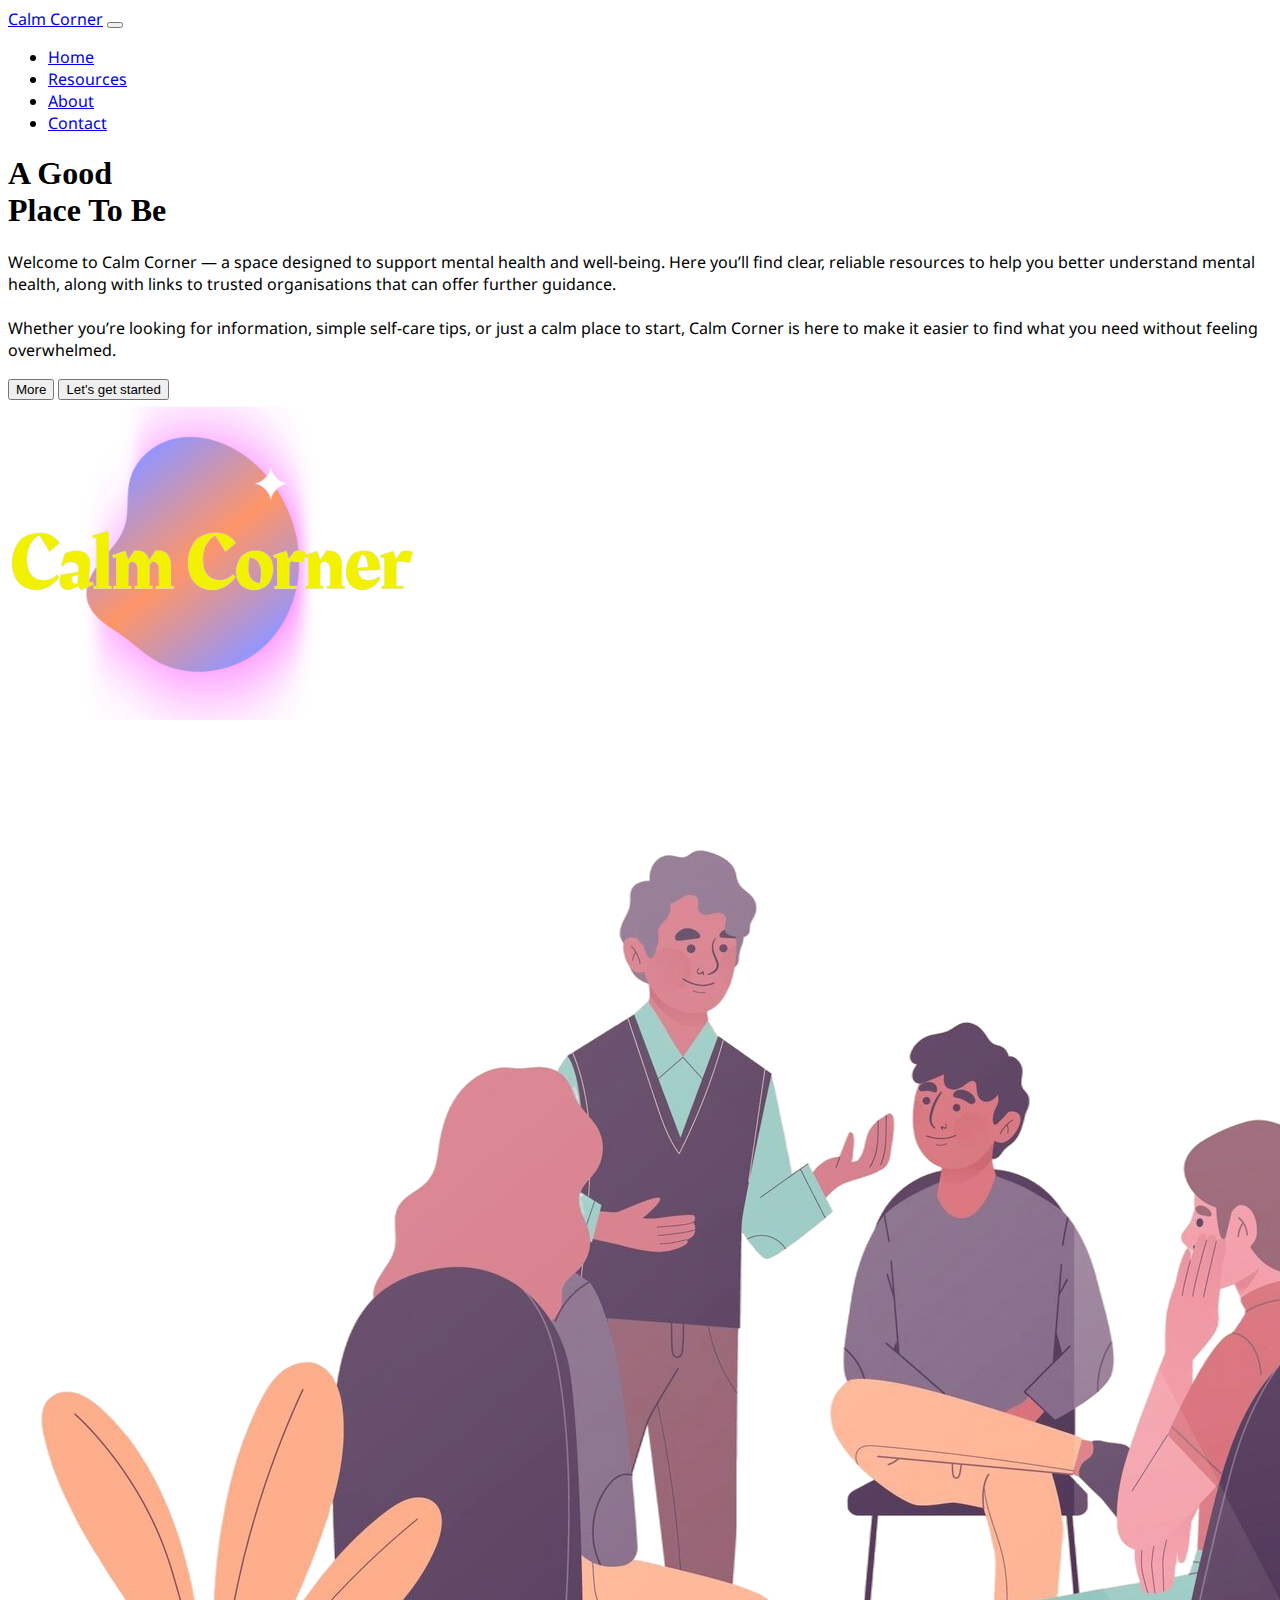
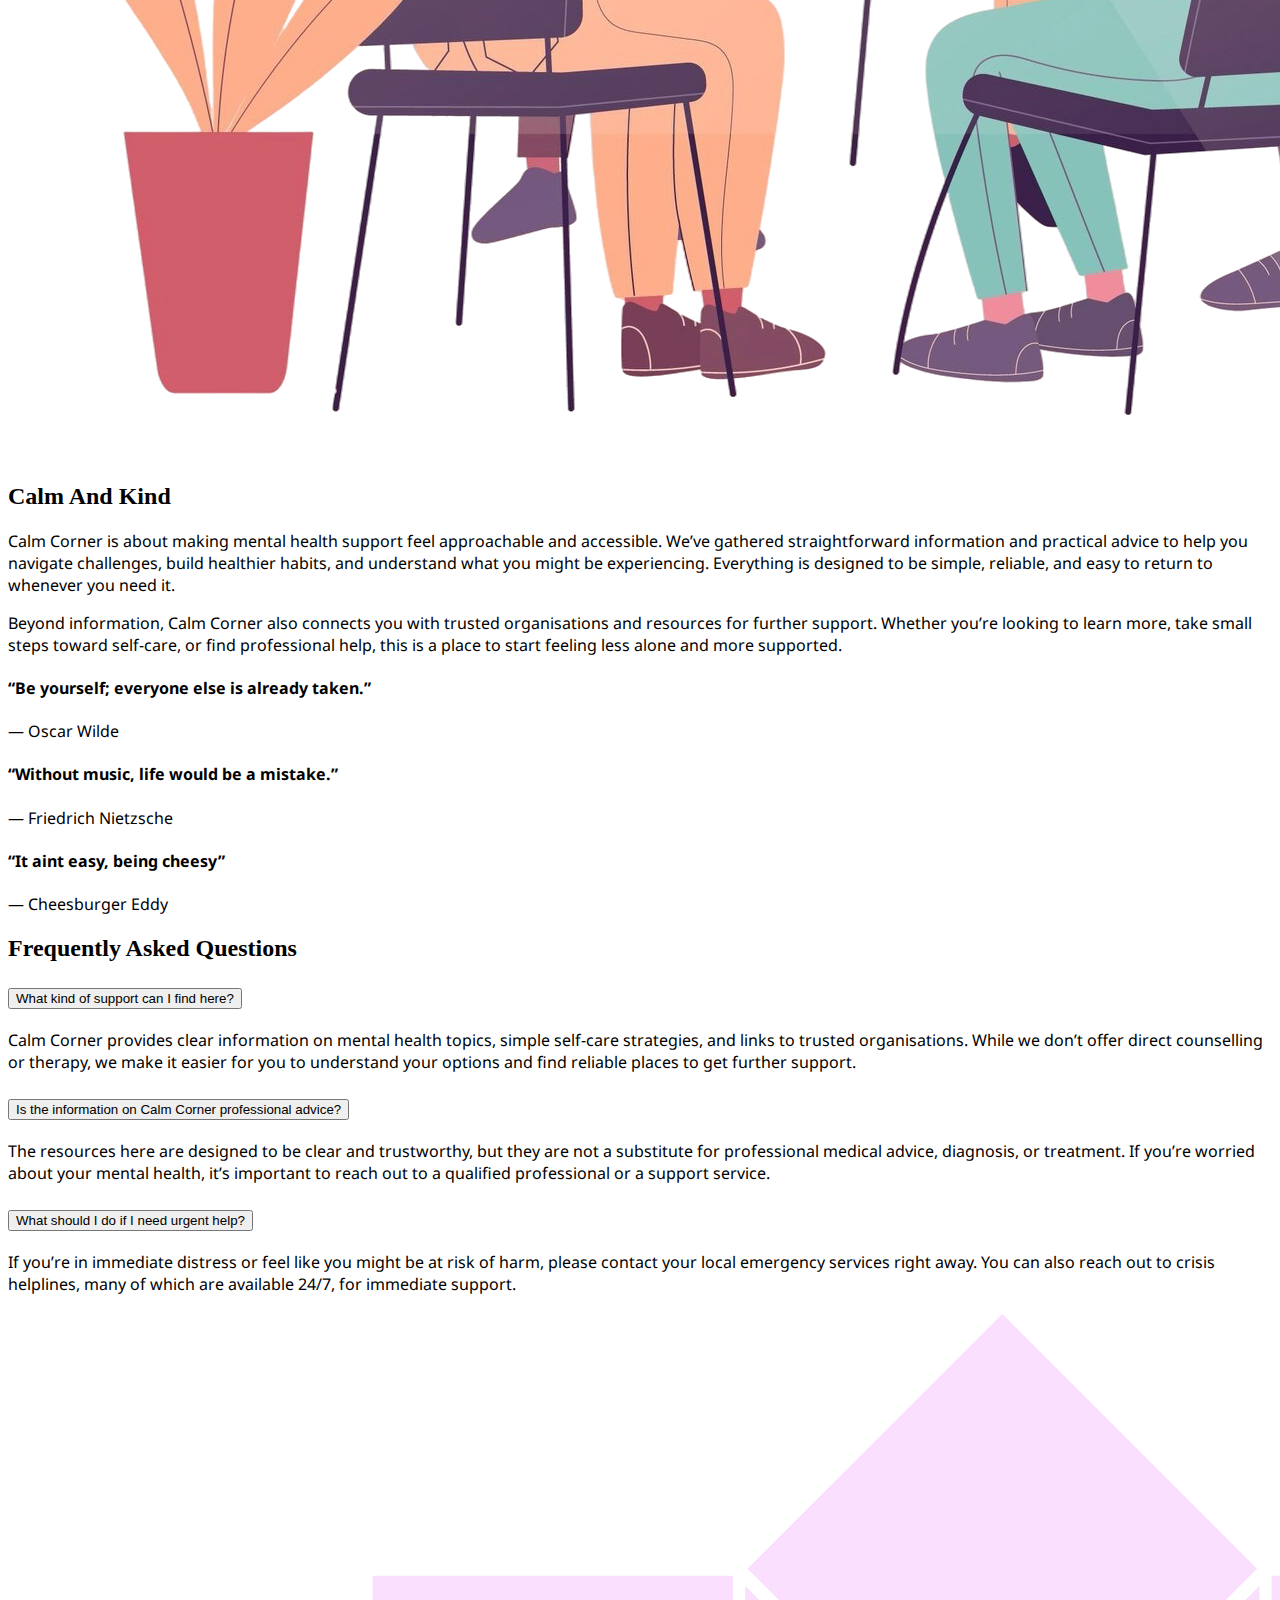
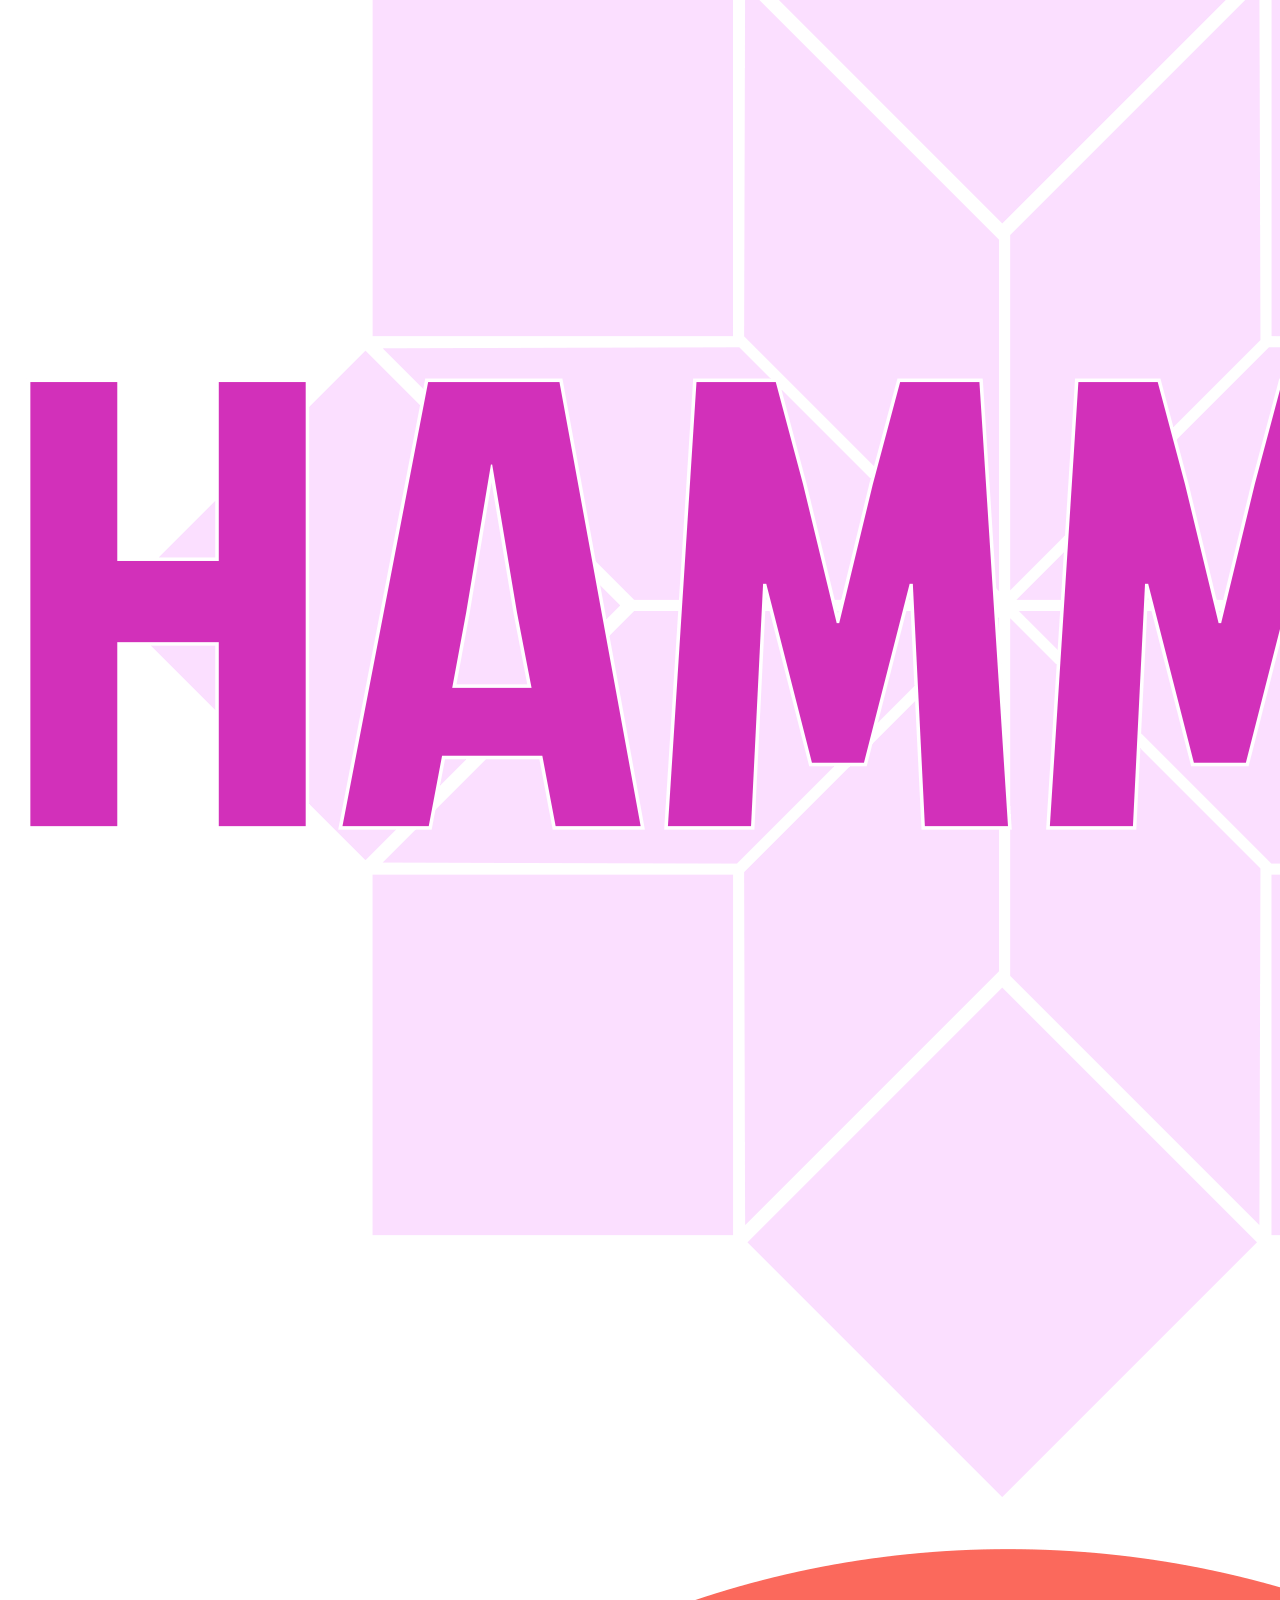
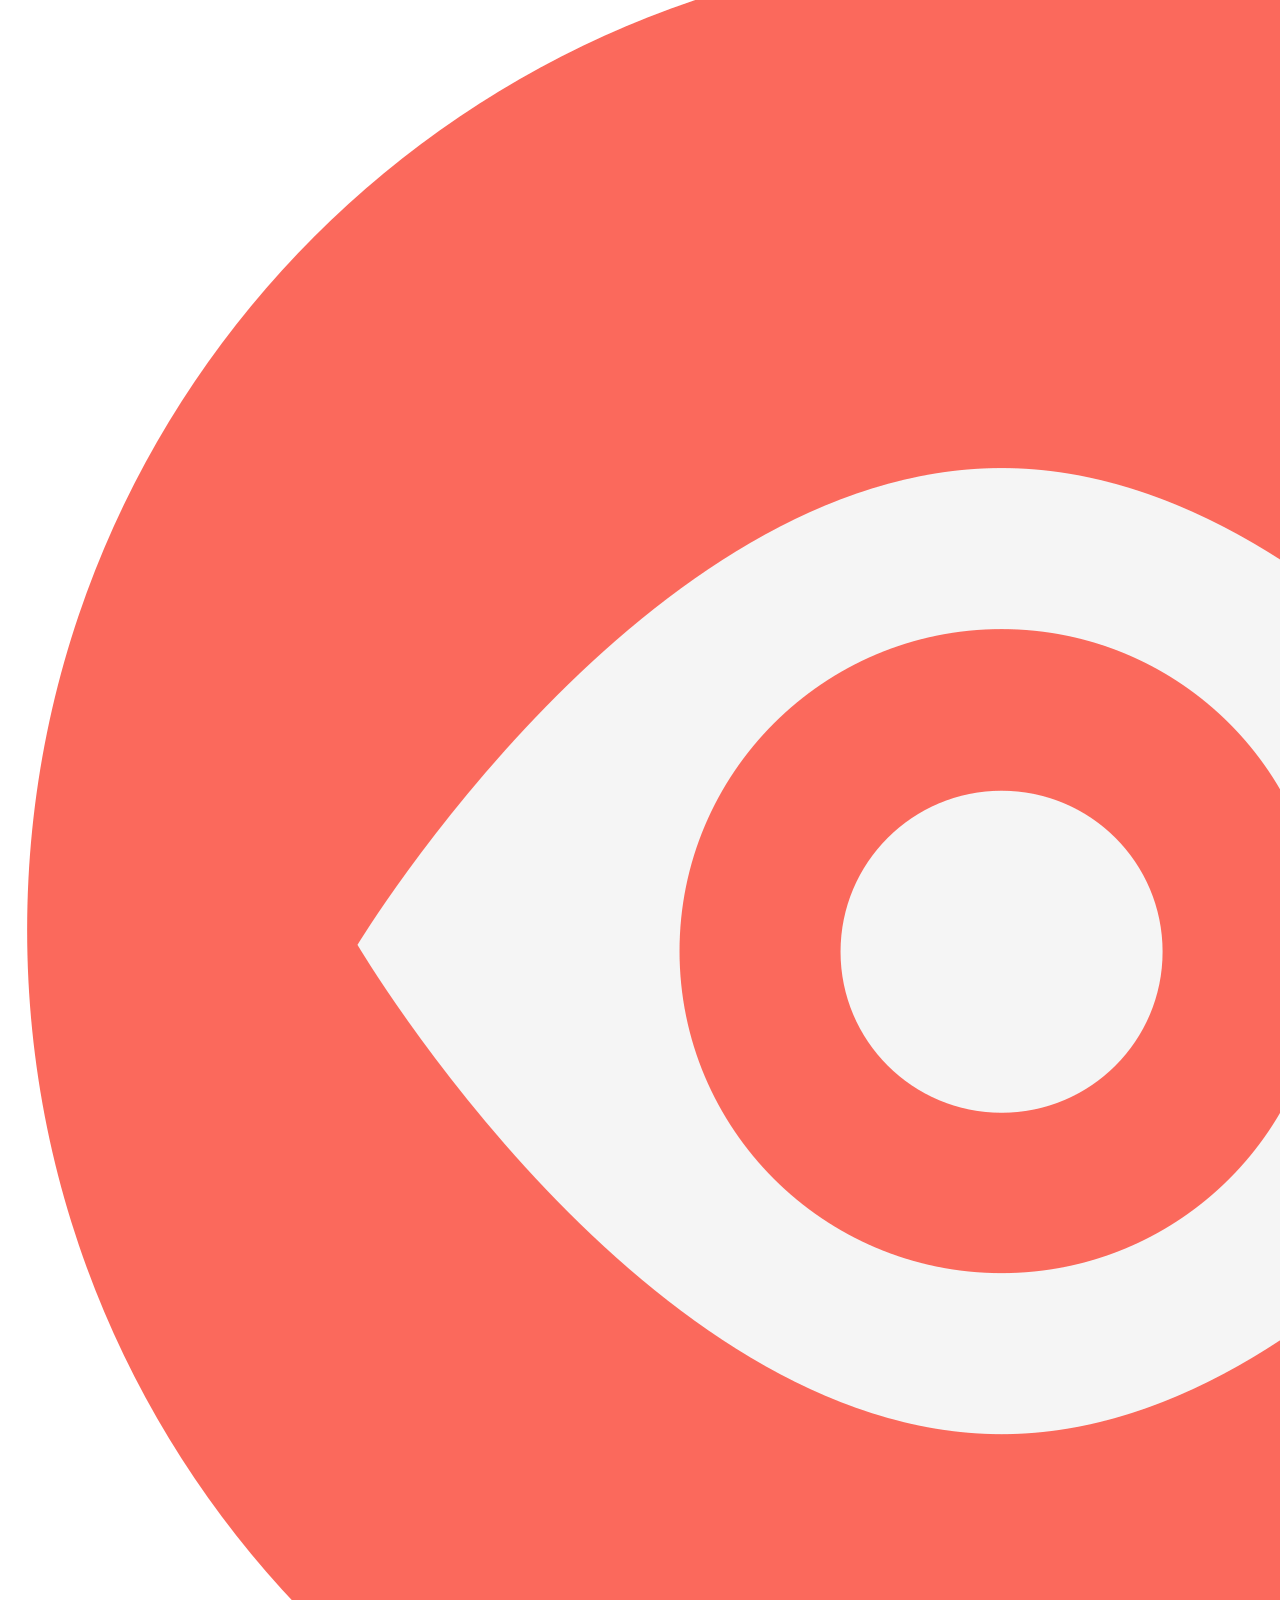
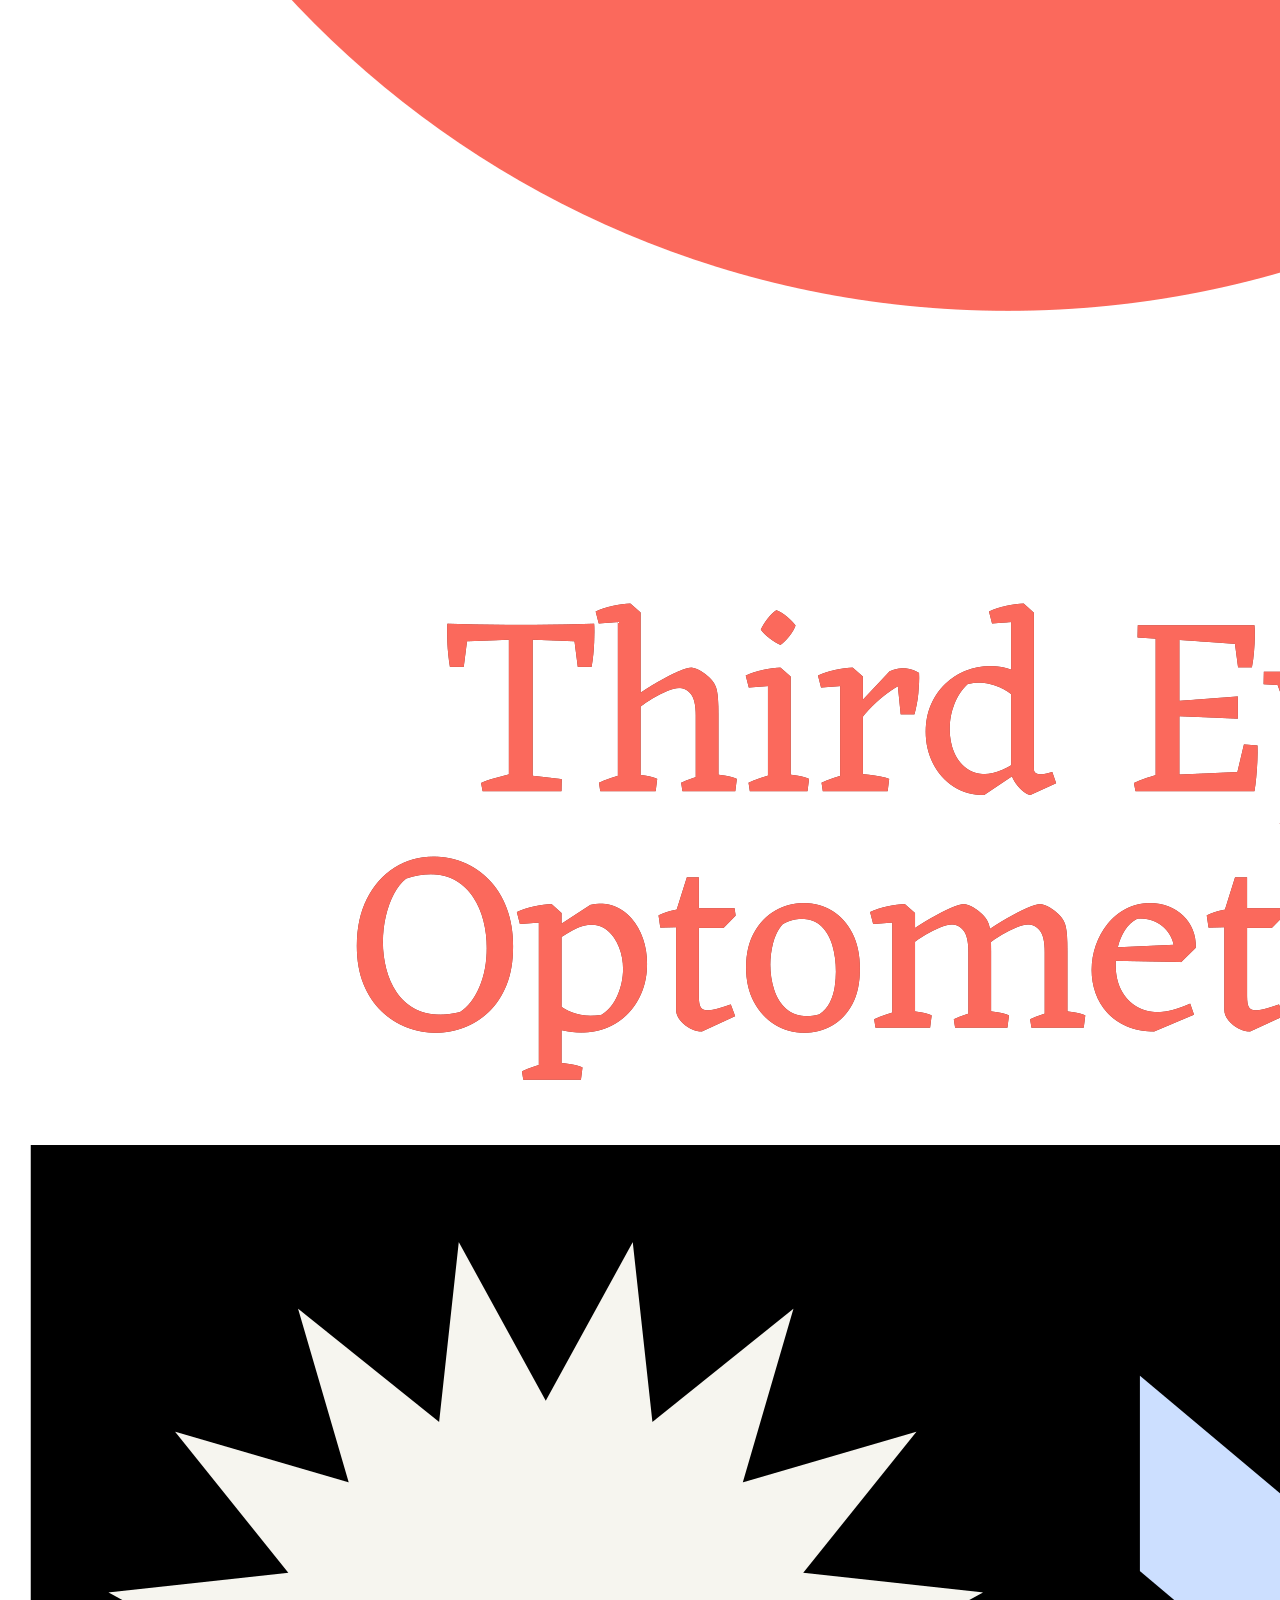
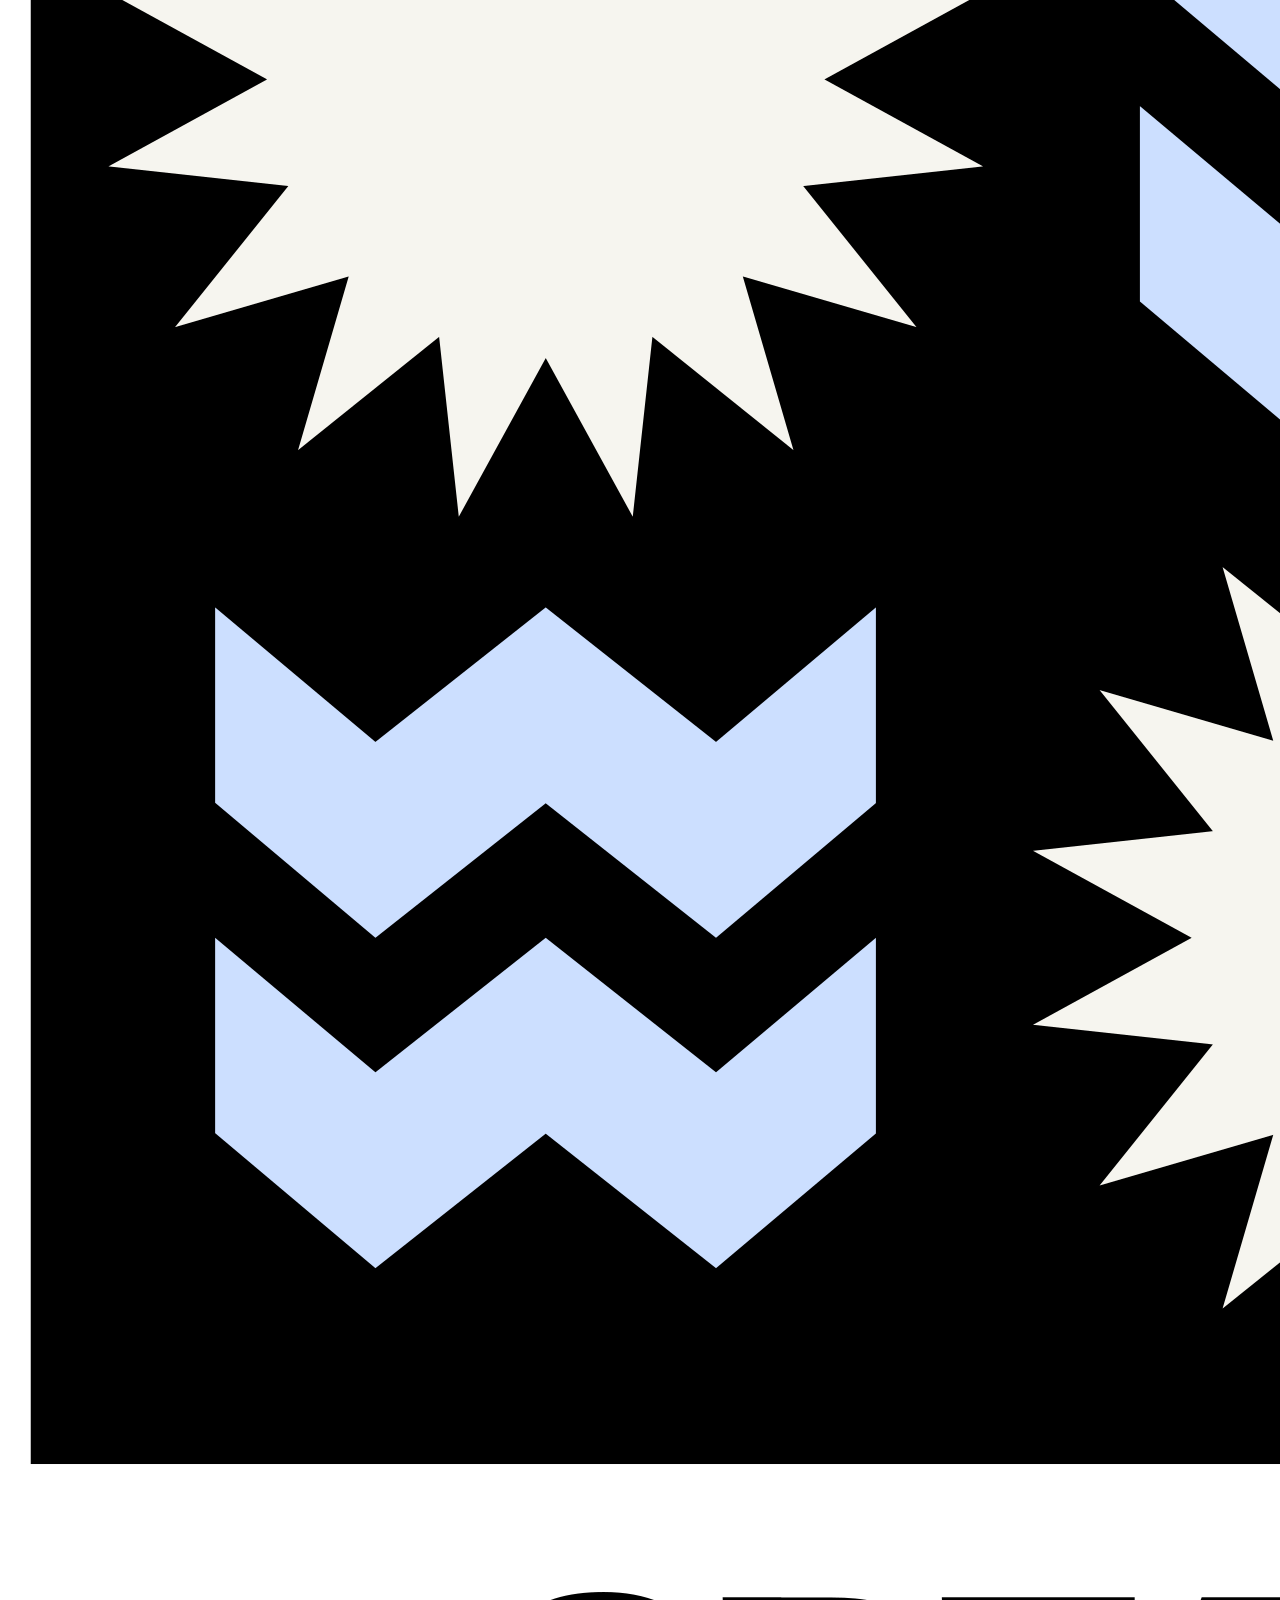
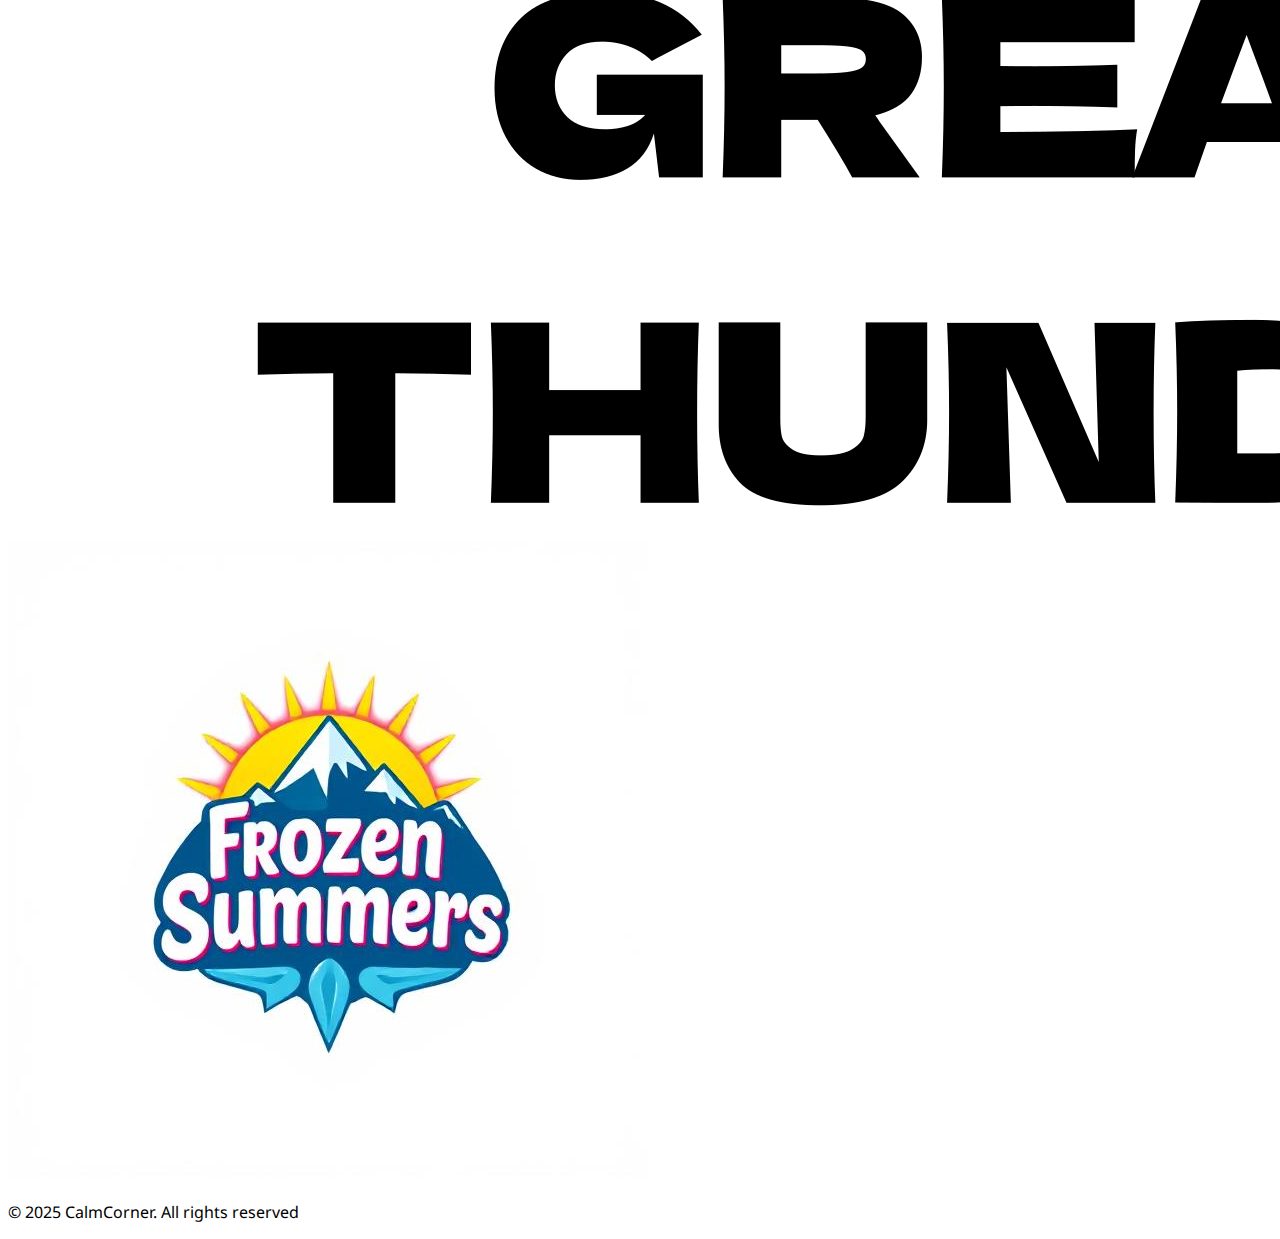
<file: index.html>
<!DOCTYPE html>
<html lang="en">

<head>
    <meta charset="UTF-8">
    <meta name="viewport" content="width=device-width, initial-scale=1.0">
    <title>Calm Corner</title>
    <link rel="stylesheet" href="assets/css/style.css">
    <!-- Bootstrap 5 CSS -->
    <link href="https://cdn.jsdelivr.net/npm/bootstrap@5.0.2/dist/css/bootstrap.min.css" rel="stylesheet"
        integrity="sha384-EVSTQN3/azprG1Anm3QDgpJLIm9Nao0Yz1ztcQTwFspd3yD65VohhpuuCOmLASjC" crossorigin="anonymous">

    <!-- Custom CSS -->
    <link rel="stylesheet" href="assets/css/style.css">

    <!-- Adding bootstrap icons -->
    <link rel="stylesheet" href="https://cdn.jsdelivr.net/npm/bootstrap-icons@1.11.3/font/bootstrap-icons.css">

    <!-- Google Fonts -->
    <link rel="preconnect" href="https://fonts.googleapis.com">
    <link rel="preconnect" href="https://fonts.gstatic.com" crossorigin>
    <link
        href="https://fonts.googleapis.com/css2?family=Noto+Sans:ital,wght@0,100..900;1,100..900&family=Roboto:ital,wght@0,100..900;1,100..900&display=swap"
        rel="stylesheet">

</head>

<body>
    <!-- Navbar -->
    <nav class="navbar navbar-expand-sm dark-section fixed-top ">
        <div class="container-fluid">
            <a class="navbar-brand" href="index.html">Calm Corner</a>
            <button class="navbar-toggler" type="button" data-bs-toggle="collapse" data-bs-target="#navbarNav"
                aria-controls="navbarNav" aria-expanded="false">
                <span class="navbar-toggler-icon"></span>
            </button>

            <div class="collapse navbar-collapse" id="navbarNav">
                <ul class="navbar-nav ms-auto">
                    <li class="nav-item"><a class="nav-link active" href="index.html">Home</a></li>
                    <li class="nav-item"><a class="nav-link" href="resources.html">Resources</a></li>
                    <li class="nav-item"><a class="nav-link" href="about.html">About</a></li>
                    <li class="nav-item"><a class="nav-link" href="contact">Contact</a></li>
                </ul>
            </div>
        </div>
    </nav>

    <!-- header -->
    <header class="primary-section text-white pt-5 pb-5 mt-5">
        <div class="container">
            <div class="row align-items-center min-vh-60">
                <div class="col-md-6 text-center text-md-start">
                    <h1 class="header-title">A Good <br>Place To <b>Be</b></h1>
                    <p class="text-large">
                        Welcome to Calm Corner — a space designed to support mental health and well-being. Here you’ll
                        find clear, reliable resources to help you better understand mental health, along with links to
                        trusted organisations that can offer further guidance.
                        <br><br>
                        Whether you’re looking for information, simple self-care tips, or just a calm place to start,
                        Calm Corner is here to make it easier to find what you need without feeling overwhelmed.
                    </p>
                    <div class="d-flex gap-3 mb-3 justify-content-center justify-content-md-start">
                        <button class="btn accent-section">More</button>
                        <button class="btn accent-section">Let's get started</button>
                    </div>
                </div>
                <div class="col-md-6 d-flex justify-content-center justify-content-md-end">
                    <img src="assets/images/calm-corner.png" alt="Calm illustration" class="img-fluid"
                        style="max-height: 320px;">
                </div>
            </div>
        </div>
    </header>

    <!-- about -->
    <section id="about-main" class="secondary-section py-5">
        <div class="container">
            <div class="row align-items-center">
                <div class="col-md-6">
                    <img src="assets/images/about-image.png" alt="about image" class="img-fluid">
                </div>
                <div class="col-md-6 p-4">
                    <h2 class="title">Calm And Kind</h2>
                    <p class="text-large">
                        Calm Corner is about making mental health support feel approachable and accessible. We’ve
                        gathered straightforward information and practical advice to help you navigate challenges, build
                        healthier habits, and understand what you might be experiencing. Everything is designed to be
                        simple, reliable, and easy to return to whenever you need it.
                    </p>
                    <p class="text-large">
                        Beyond information, Calm Corner also connects you with trusted organisations and resources for
                        further support. Whether you’re looking to learn more, take small steps toward self-care, or
                        find professional help, this is a place to start feeling less alone and more supported.
                    </p>

                    <div class="row text-center my-6">
                        <div class="col-sm-4 my-4">
                            <div class="card accent-section py-4">
                                <h4>“Be yourself; everyone else is already taken.”</h4>
                                <p>― Oscar Wilde</p>
                            </div>
                        </div>
                        <div class="col-sm-4 my-4">
                            <div class="card accent-section py-4">
                                <h4>“Without music, life would be a mistake.”</h4>
                                <p>― Friedrich Nietzsche</p>
                            </div>
                        </div>
                        <div class="col-sm-4 my-4">
                            <div class="card accent-section py-4">
                                <h4>“It aint easy, being cheesy”</h4>
                                <p>― Cheesburger Eddy</p>
                            </div>
                        </div>
                    </div>
                </div>
            </div>
        </div>
    </section>
    <!-- FAQ -->
    <section id="faq" class="py-5">
        <div class="container">
            <h2 class="title text-center">Frequently Asked Questions</h3>
                <div class="accordion accordion-flush" id="accordionFAQ">
                    <div class="accordion-item">
                        <h2 class="accordion-header">
                            <button class="accordion-button collapsed" type="button" data-bs-toggle="collapse"
                                data-bs-target="#faq1">
                                What kind of support can I find here?
                            </button>
                        </h2>
                        <div id="faq1" class="accordion-collapse collapse" data-bs-parent="#accordionFAQ">
                            <div class="accordion-body">Calm Corner provides clear information on mental health topics,
                                simple self-care strategies, and links to trusted
                                organisations. While we don’t offer direct counselling or therapy, we make it easier for
                                you to understand your
                                options and find reliable places to get further support.</div>
                        </div>
                    </div>
                    <div class="accordion-item">
                        <h2 class="accordion-header">
                            <button class="accordion-button collapsed" type="button" data-bs-toggle="collapse"
                                data-bs-target="#faq2">
                                Is the information on Calm Corner professional advice?
                            </button>
                        </h2>
                        <div id="faq2" class="accordion-collapse collapse" data-bs-parent="#accordionFAQ">
                            <div class="accordion-body">The resources here are designed to be clear and trustworthy, but
                                they are not a substitute for professional medical
                                advice, diagnosis, or treatment. If you’re worried about your mental health, it’s
                                important to reach out to a
                                qualified professional or a support service.</div>
                        </div>
                    </div>
                    <div class="accordion-item">
                        <h2 class="accordion-header">
                            <button class="accordion-button collapsed" type="button" data-bs-toggle="collapse"
                                data-bs-target="#faq3">
                                What should I do if I need urgent help?
                            </button>
                        </h2>
                        <div id="faq3" class="accordion-collapse collapse" data-bs-parent="#accordionFAQ">
                            <div class="accordion-body">If you’re in immediate distress or feel like you might be at
                                risk of harm, please contact your local emergency
                                services right away. You can also reach out to crisis helplines, many of which are
                                available 24/7, for immediate
                                support.</div>
                        </div>
                    </div>
                </div>
        </div>
    </section>
    <!-- partners -->
    <section id="partners" class="accent-section py-5">
        <div class="container">
            <div class="d-flex flex-wrap justify-content-center gap-2">
                <img class="partner-img img-fluid" src="assets/images/hammer-logo.com.png"
                    alt="logo of the hammer company">
                <img class="partner-img img-fluid" src="assets/images/third-eye-optometrist-logo.com.png"
                    alt="logo of the third eye optometrist company">
                <img class="partner-img img-fluid" src="assets/images/great-thunder-logo.com.png"
                    alt="logo of the great thunder company">
                <img class="partner-img img-fluid" src="assets/images/frozen-summers-deepai.org.jfif"
                    alt="logo of the frozen summers company">
            </div>
        </div>
    </section>
    <!-- footer -->
    <footer class="footer dark-section text-white py-3 text-center">
        <p class="mb-0">&copy; 2025 CalmCorner. All rights reserved</p>
    </footer>
    <!-- Bootstrap 5 JS -->
    <script src="https://cdn.jsdelivr.net/npm/bootstrap@5.0.2/dist/js/bootstrap.bundle.min.js"
        integrity="sha384-MrcW6ZMFYlzcLA8Nl+NtUVF0sA7MsXsP1UyJoMp4YLEuNSfAP+JcXn/tWtIaxVXM" crossorigin="anonymous">
        </script>
</body>

</html>
</file>
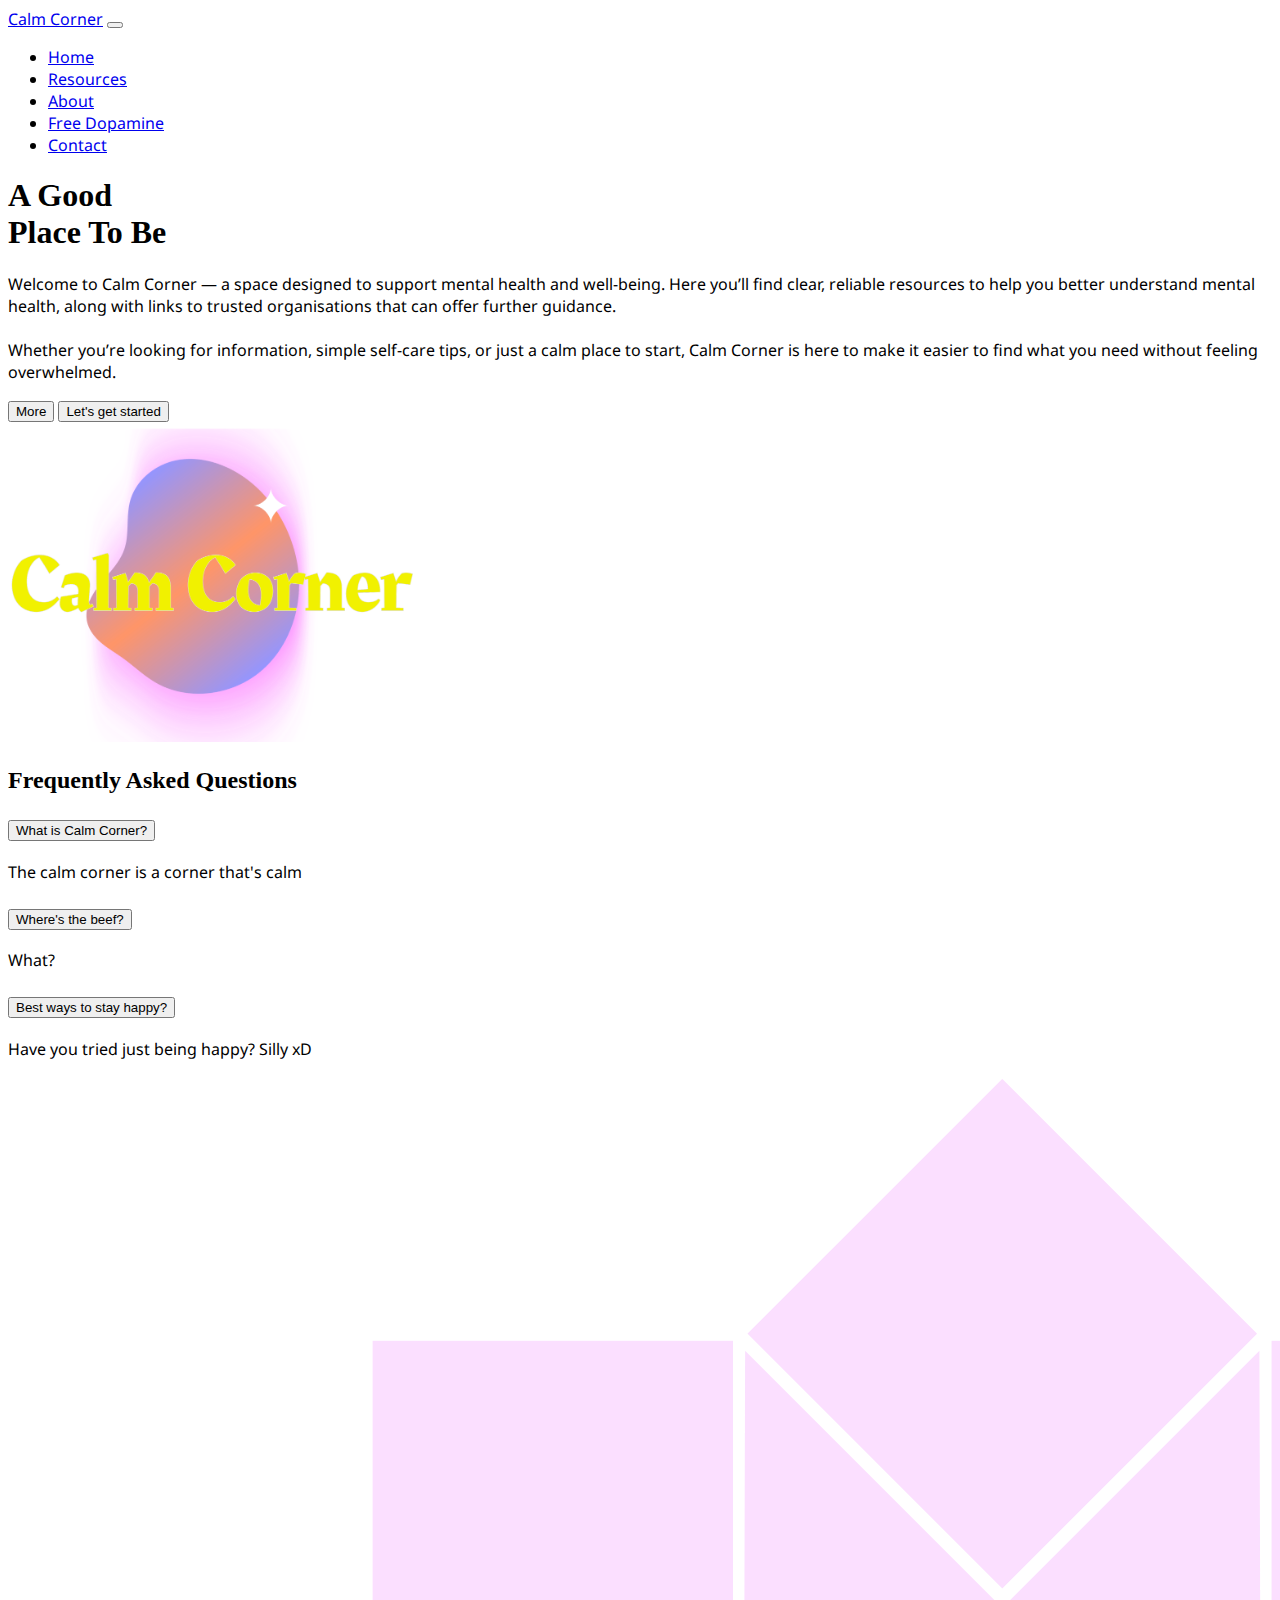
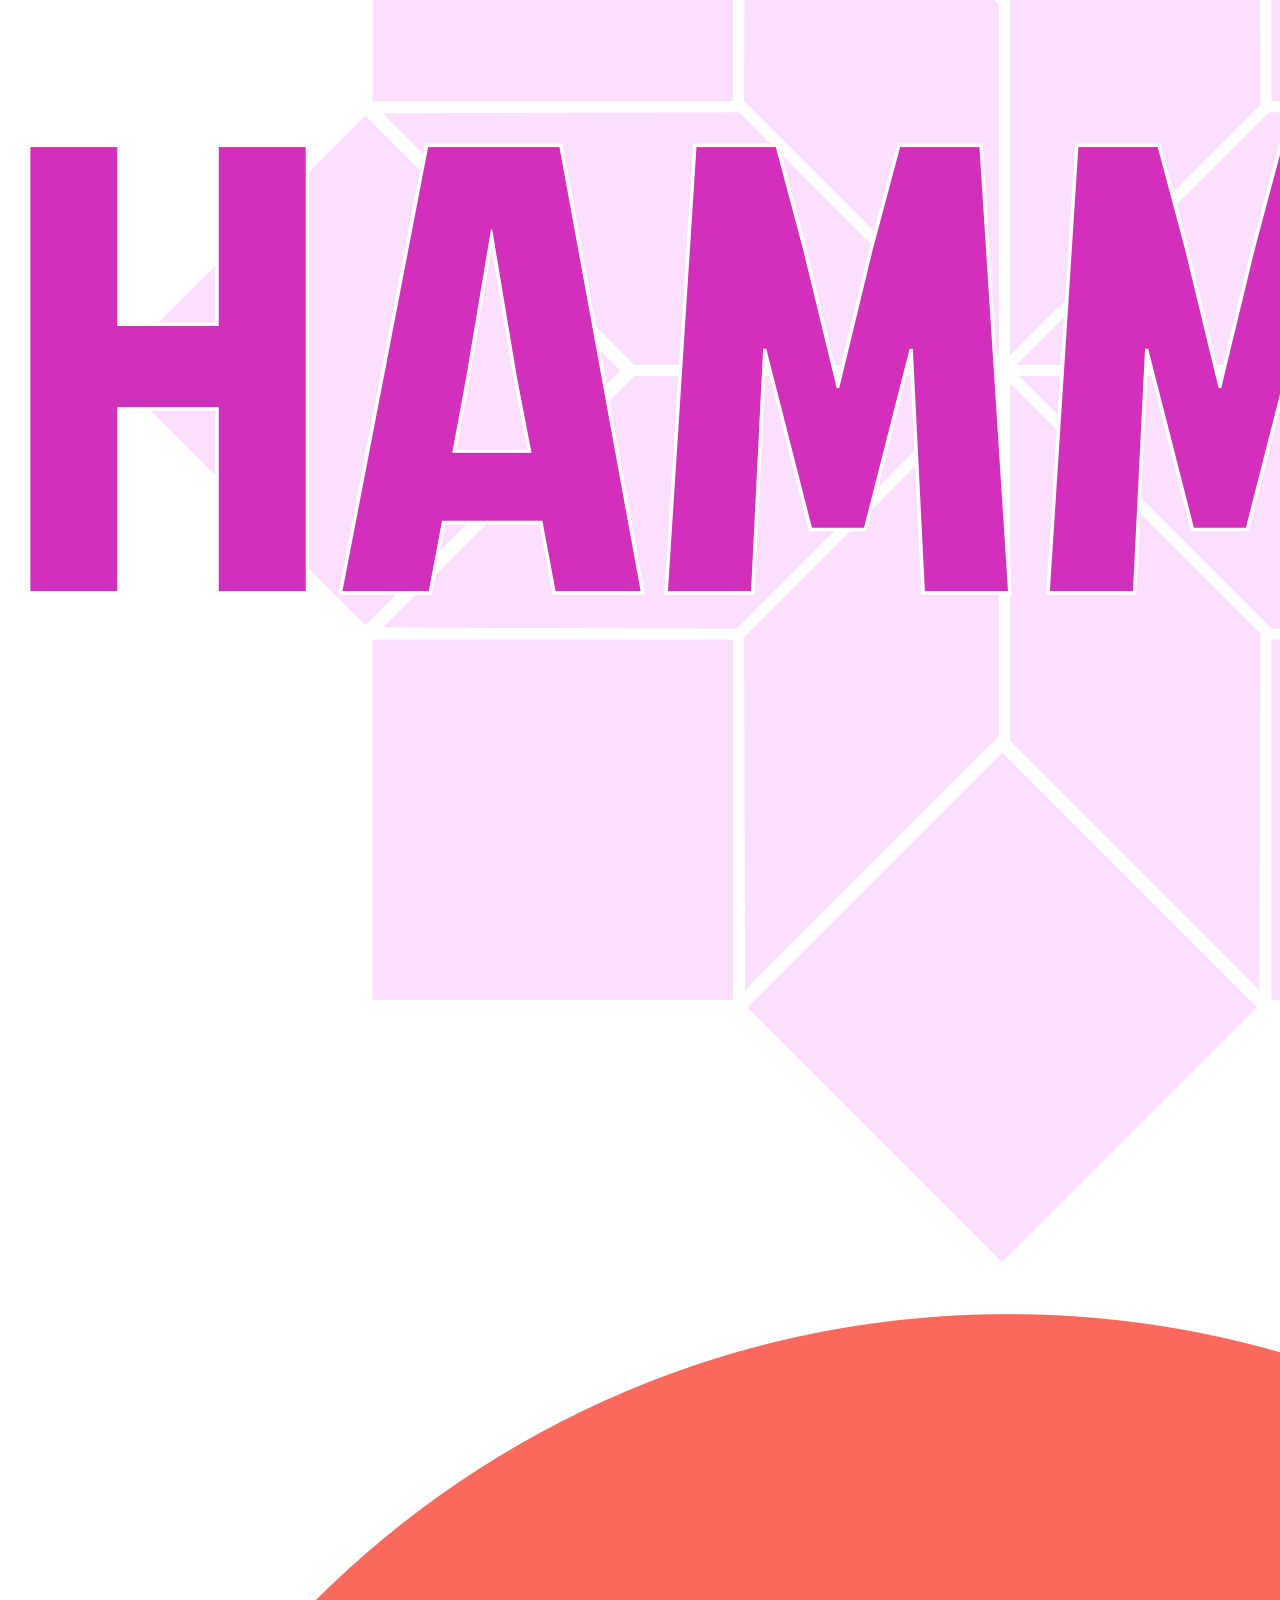
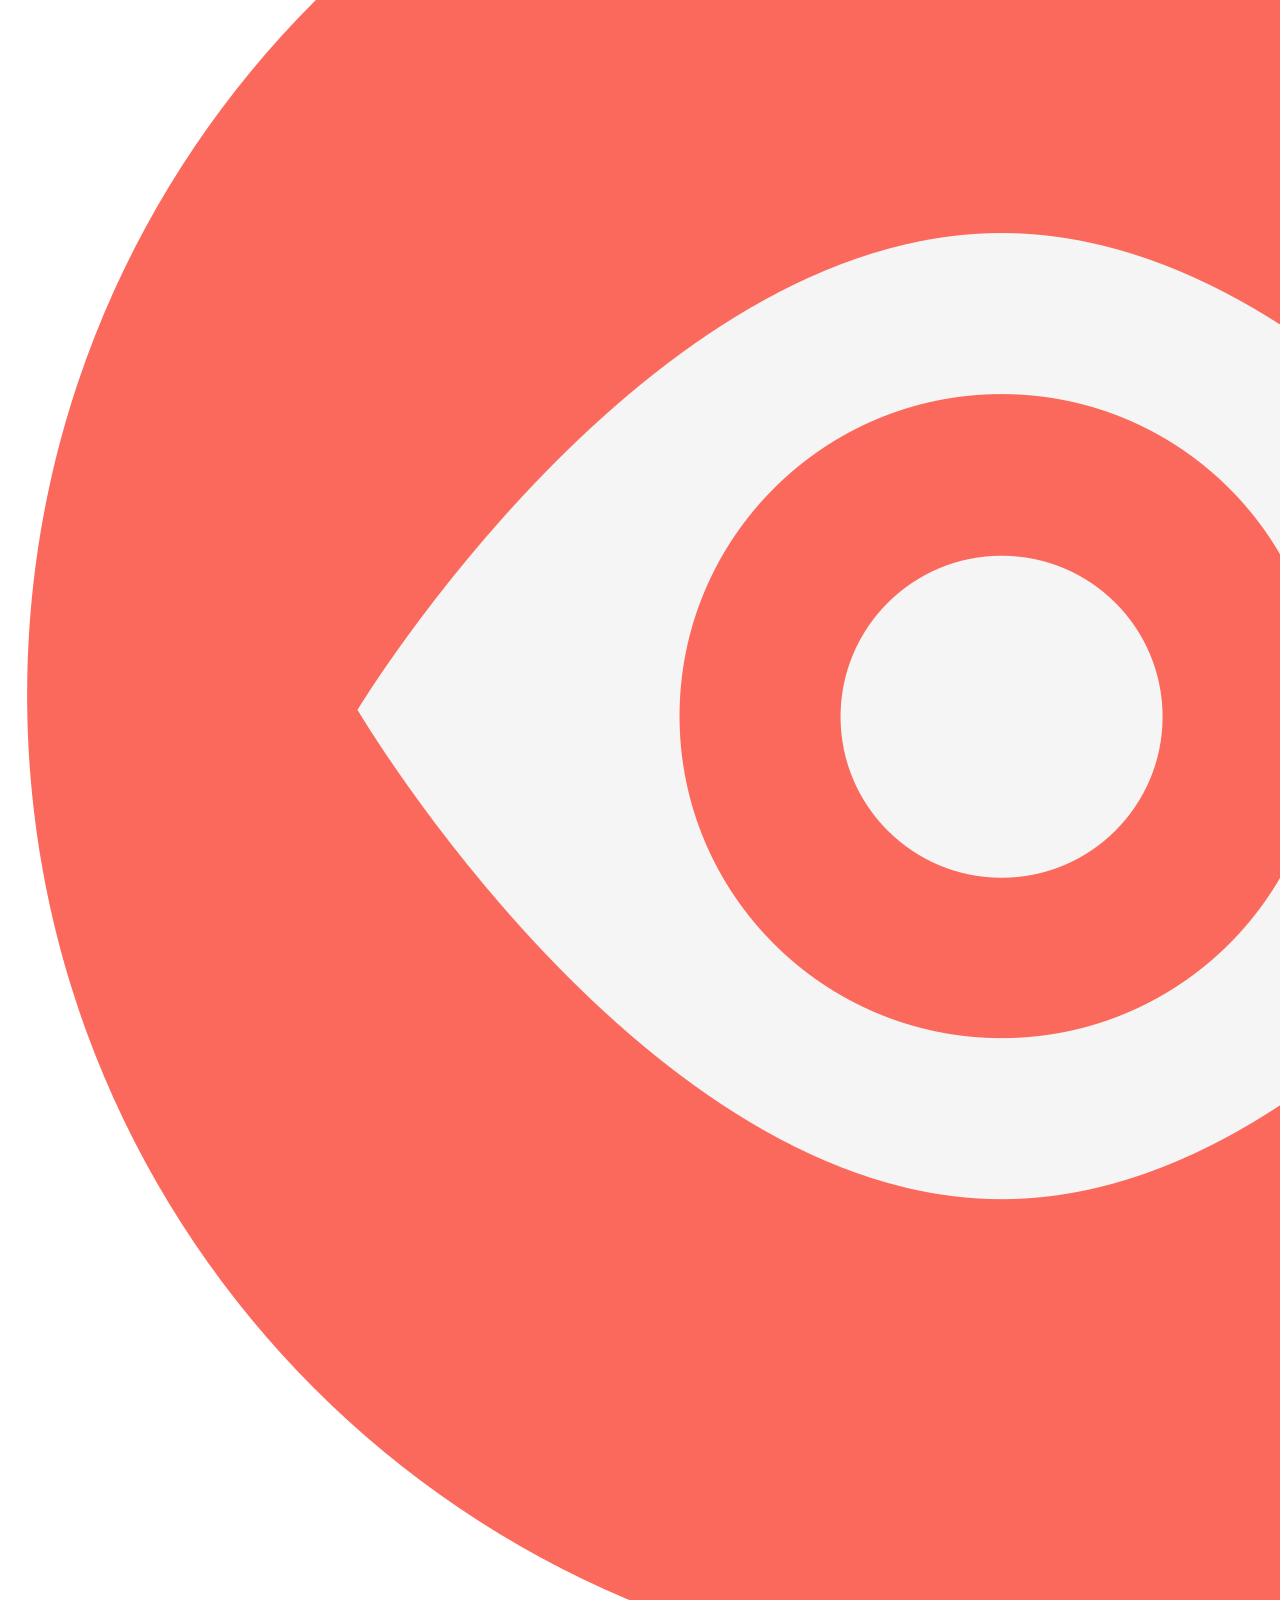
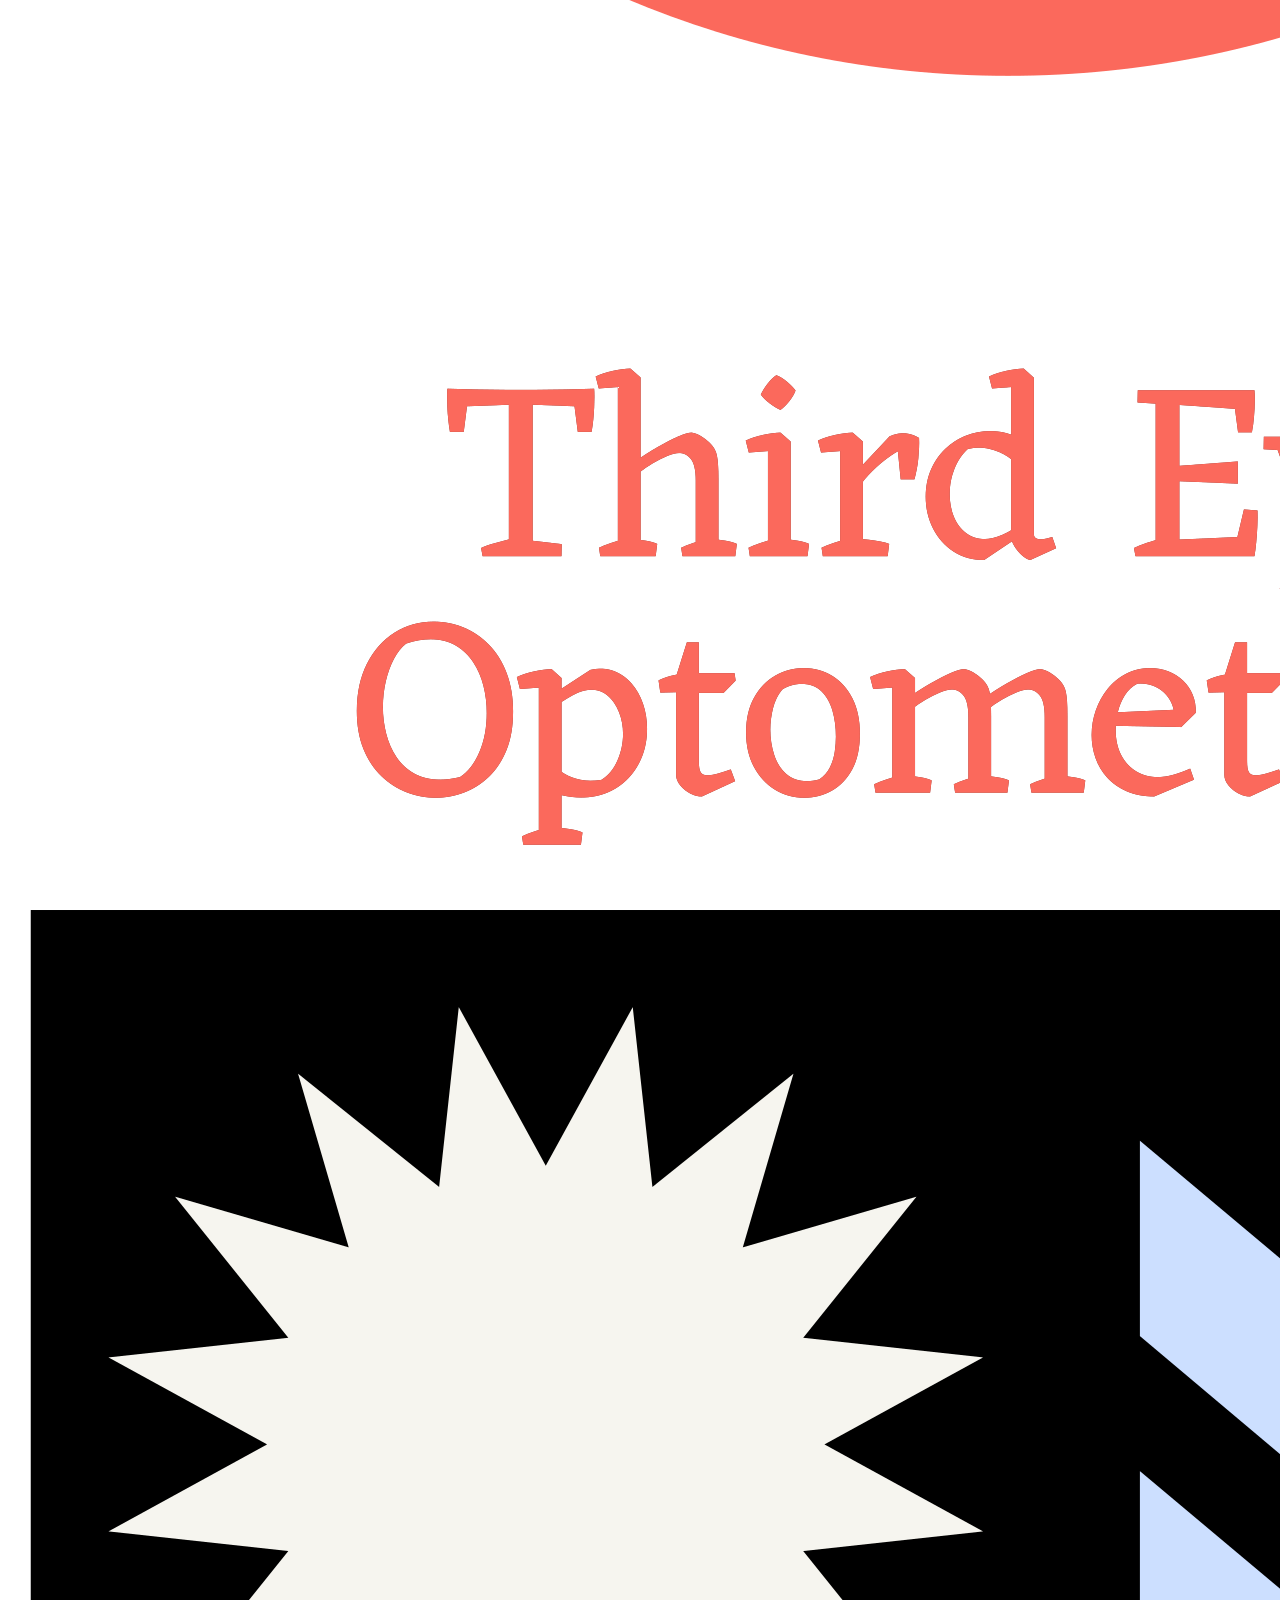
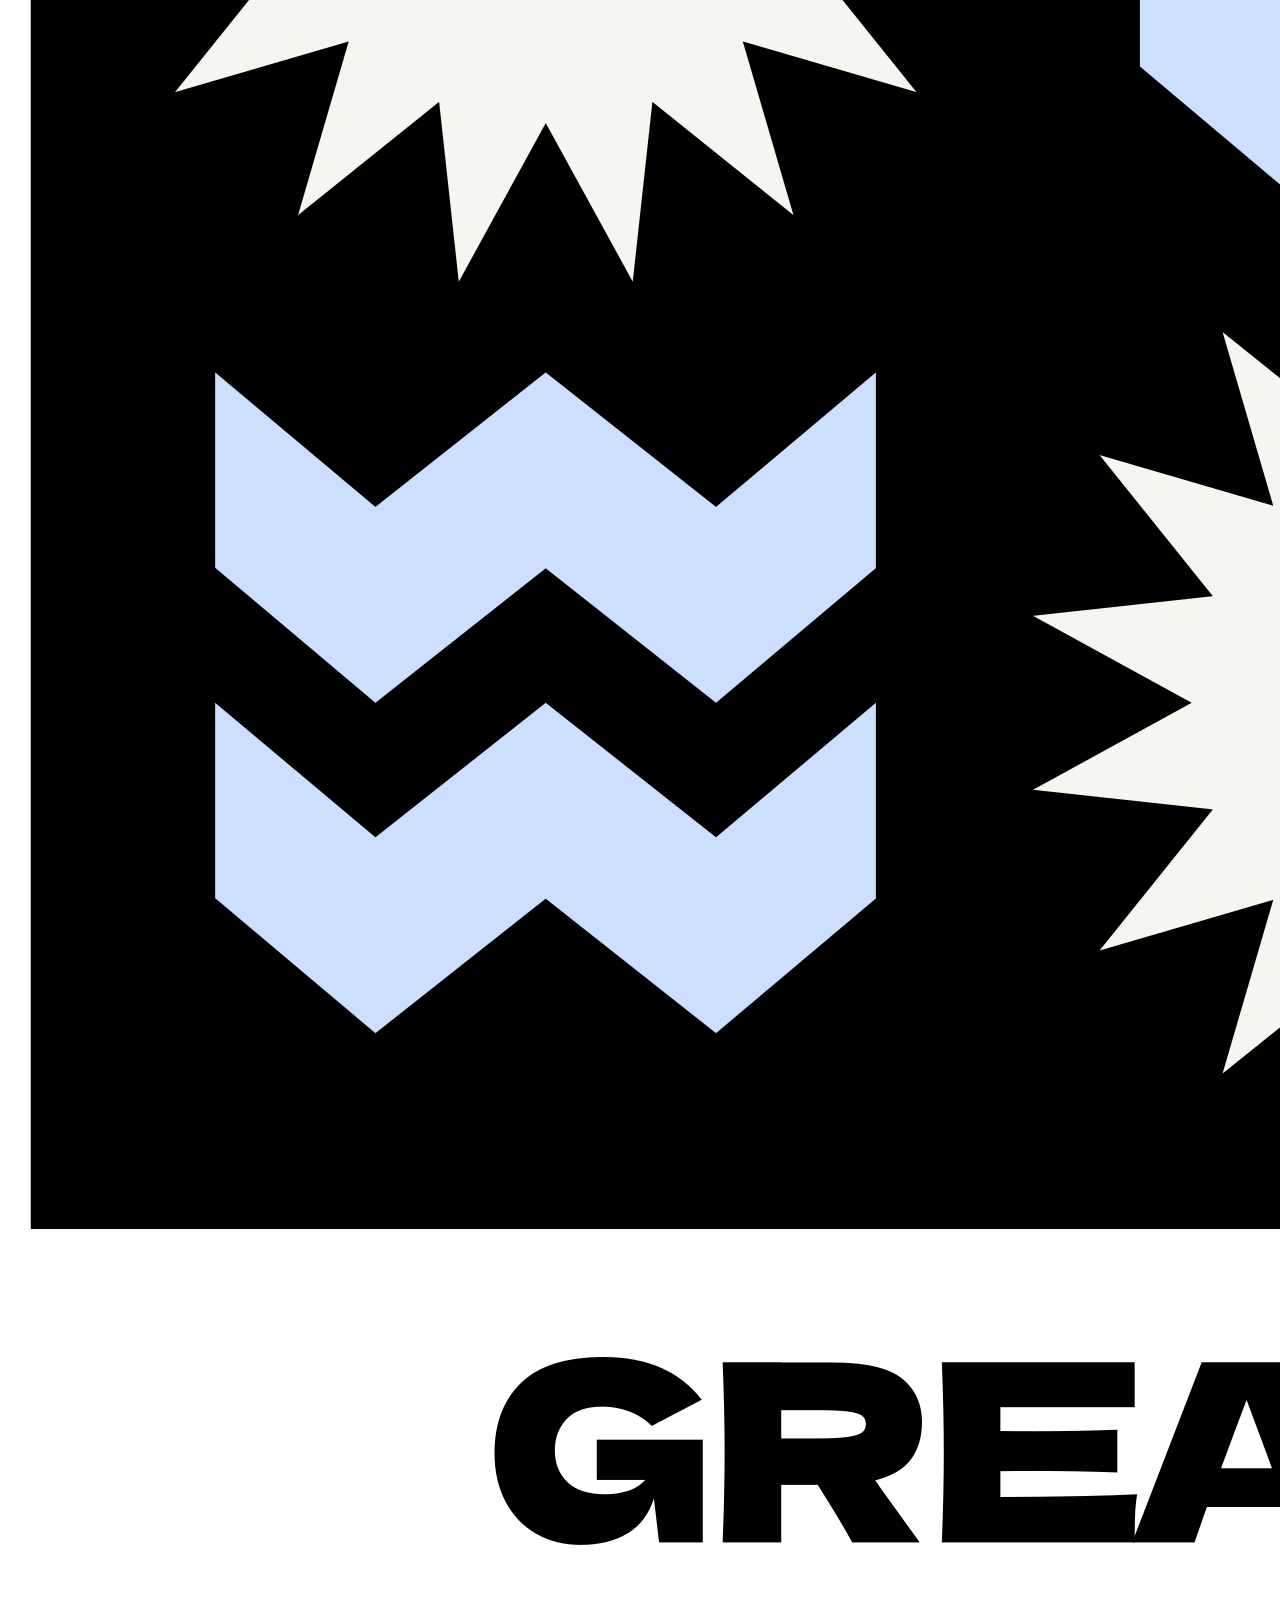
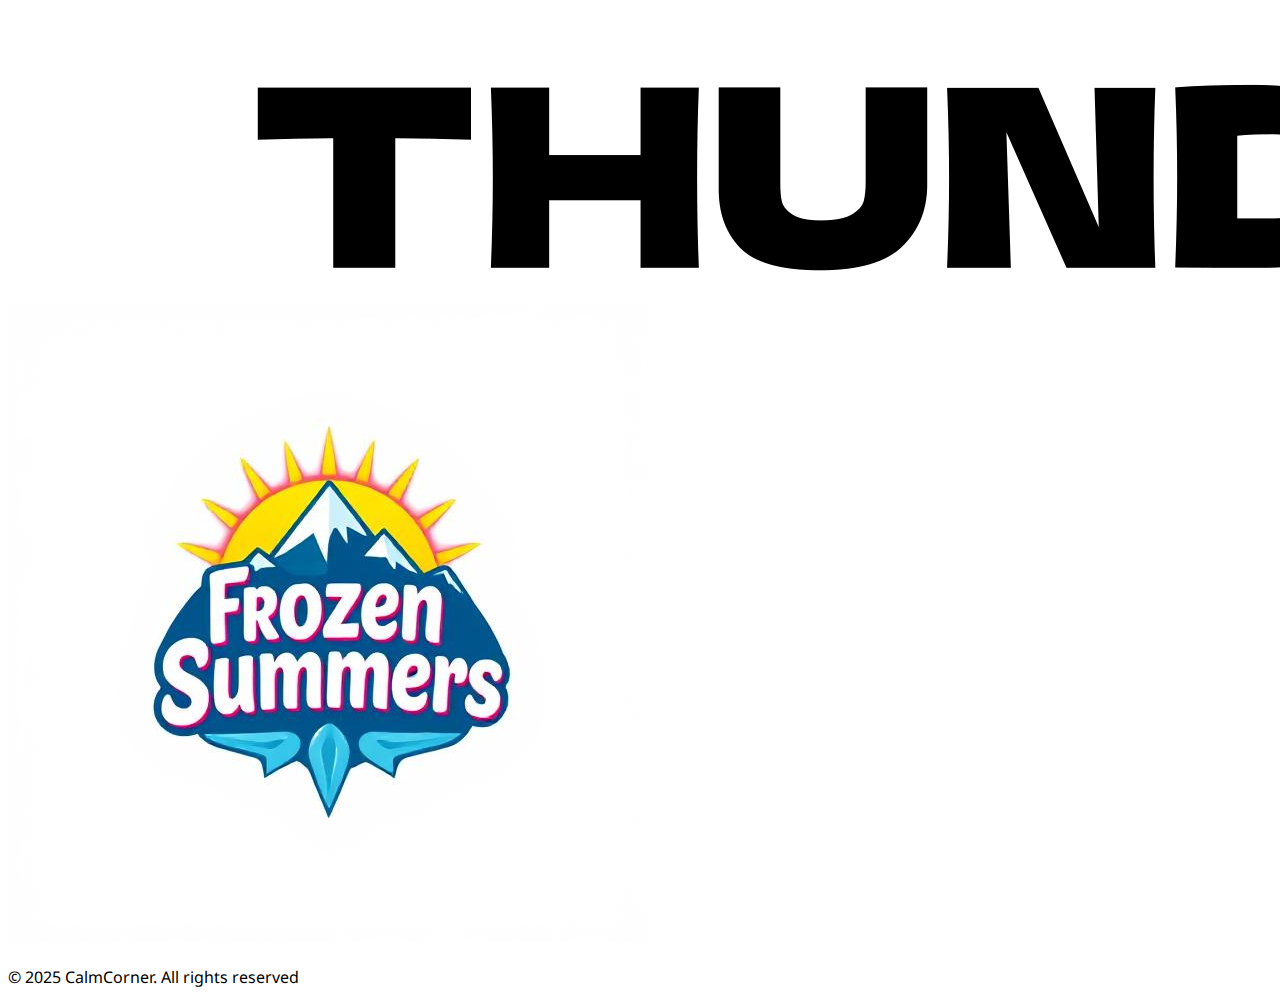
<file: gallery.html>
<!DOCTYPE html>
<html lang="en">

<head>
    <meta charset="UTF-8">
    <meta name="viewport" content="width=device-width, initial-scale=1.0">
    <title>Calm Corner</title>
    <link rel="stylesheet" href="assets/css/style.css">
    <!-- Bootstrap 5 CSS -->
    <link href="https://cdn.jsdelivr.net/npm/bootstrap@5.0.2/dist/css/bootstrap.min.css" rel="stylesheet"
        integrity="sha384-EVSTQN3/azprG1Anm3QDgpJLIm9Nao0Yz1ztcQTwFspd3yD65VohhpuuCOmLASjC" crossorigin="anonymous">

    <!-- Custom CSS -->
    <link rel="stylesheet" href="assets/css/style.css">

    <!-- Adding bootstrap icons -->
    <link rel="stylesheet" href="https://cdn.jsdelivr.net/npm/bootstrap-icons@1.11.3/font/bootstrap-icons.css">

    <!-- Google Fonts -->
    <link rel="preconnect" href="https://fonts.googleapis.com">
    <link rel="preconnect" href="https://fonts.gstatic.com" crossorigin>
    <link
        href="https://fonts.googleapis.com/css2?family=Noto+Sans:ital,wght@0,100..900;1,100..900&family=Roboto:ital,wght@0,100..900;1,100..900&display=swap"
        rel="stylesheet">

</head>

<body>
    <!-- Navbar -->
    <nav class="navbar navbar-expand-sm navbar-dark bg-dark fixed-top">
        <div class="container-fluid">
            <a class="navbar-brand" href="#">Calm Corner</a>
            <button class="navbar-toggler" type="button" data-bs-toggle="collapse" data-bs-target="#navbarNav"
                aria-controls="navbarNav" aria-expanded="false">
                <span class="navbar-toggler-icon"></span>
            </button>

            <div class="collapse navbar-collapse" id="navbarNav">
                <ul class="navbar-nav ms-auto">
                    <li class="nav-item"><a class="nav-link" href="index.html">Home</a></li>
                    <li class="nav-item"><a class="nav-link" href="resources.html">Resources</a></li>
                    <li class="nav-item"><a class="nav-link" href="about.html">About</a></li>
                    <li class="nav-item"><a class="nav-link active" href="gallery.html">Free Dopamine</a></li>
                    <li class="nav-item"><a class="nav-link" href="contact">Contact</a></li>
                </ul>
            </div>
    </nav>

    <!-- header -->
    <header class="bg-primary text-white pt-5 pb-5 mt-5">
        <div class="container">
            <div class="row align-items-center min-vh-60">
                <div class="col-md-6 text-center text-md-start">
                    <h1 class="header-title">A Good <br>Place To <b>Be</b></h1>
                    <p class="text-large">
                        Welcome to Calm Corner — a space designed to support mental health and well-being. Here you’ll
                        find clear, reliable resources to help you better understand mental health, along with links to
                        trusted organisations that can offer further guidance.
                        <br><br>
                        Whether you’re looking for information, simple self-care tips, or just a calm place to start,
                        Calm Corner is here to make it easier to find what you need without feeling overwhelmed.
                    </p>
                    <div class="d-flex gap-3 mb-3 justify-content-center justify-content-md-start">
                        <button class="btn yellow">More</button>
                        <button class="btn yellow">Let's get started</button>
                    </div>
                </div>
                <div class="col-md-6 d-flex justify-content-center justify-content-md-end">
                    <img src="assets/images/calm-corner.png" alt="Calm illustration" class="img-fluid"
                        style="max-height: 320px;">
                </div>
            </div>
        </div>
    </header>




    <!-- FAQ -->
    <section id="faq" class="py-5">
        <div class="container">
            <h2 class="title text-center">Frequently Asked Questions</h3>
                <div class="accordion accordion-flush" id="accordionFAQ">
                    <div class="accordion-item">
                        <h2 class="accordion-header">
                            <button class="accordion-button collapsed" type="button" data-bs-toggle="collapse"
                                data-bs-target="#faq1">
                                What is Calm Corner?
                            </button>
                        </h2>
                        <div id="faq1" class="accordion-collapse collapse" data-bs-parent="#accordionFAQ">
                            <div class="accordion-body">The calm corner is a corner that's calm</div>
                        </div>
                    </div>
                    <div class="accordion-item">
                        <h2 class="accordion-header">
                            <button class="accordion-button collapsed" type="button" data-bs-toggle="collapse"
                                data-bs-target="#faq2">
                                Where's the beef?
                            </button>
                        </h2>
                        <div id="faq2" class="accordion-collapse collapse" data-bs-parent="#accordionFAQ">
                            <div class="accordion-body">What?</div>
                        </div>
                    </div>
                    <div class="accordion-item">
                        <h2 class="accordion-header">
                            <button class="accordion-button collapsed" type="button" data-bs-toggle="collapse"
                                data-bs-target="#faq3">
                                Best ways to stay happy?
                            </button>
                        </h2>
                        <div id="faq3" class="accordion-collapse collapse" data-bs-parent="#accordionFAQ">
                            <div class="accordion-body">Have you tried just being happy? Silly xD</div>
                        </div>
                    </div>
                </div>
        </div>
    </section>
    <!-- contact -->
    <!-- partners -->
    <section id="partners" class="bg-light py-5">
        <div class="container">
            <div class="d-flex flex-wrap justify-content-center gap-2">
                <img class="partner-img img-fluid" src="assets/images/hammer-logo.com.png"
                    alt="logo of the hammer company">
                <img class="partner-img img-fluid" src="assets/images/third-eye-optometrist-logo.com.png"
                    alt="logo of the third eye optometrist company">
                <img class="partner-img img-fluid" src="assets/images/great-thunder-logo.com.png"
                    alt="logo of the great thunder company">
                <img class="partner-img img-fluid" src="assets/images/frozen-summers-deepai.org.jfif"
                    alt="logo of the frozen summers company">
            </div>
        </div>
    </section>

    <!-- footer -->
    <footer class="footer bg-dark text-white py-3 text-center">
        <p class="mb-0">&copy; 2025 CalmCorner. All rights reserved</p>
    </footer>
    <!-- Bootstrap 5 JS -->
    <script src="https://cdn.jsdelivr.net/npm/bootstrap@5.0.2/dist/js/bootstrap.bundle.min.js"
        integrity="sha384-MrcW6ZMFYlzcLA8Nl+NtUVF0sA7MsXsP1UyJoMp4YLEuNSfAP+JcXn/tWtIaxVXM"
        crossorigin="anonymous"></script>
</body>

</html>
</file>
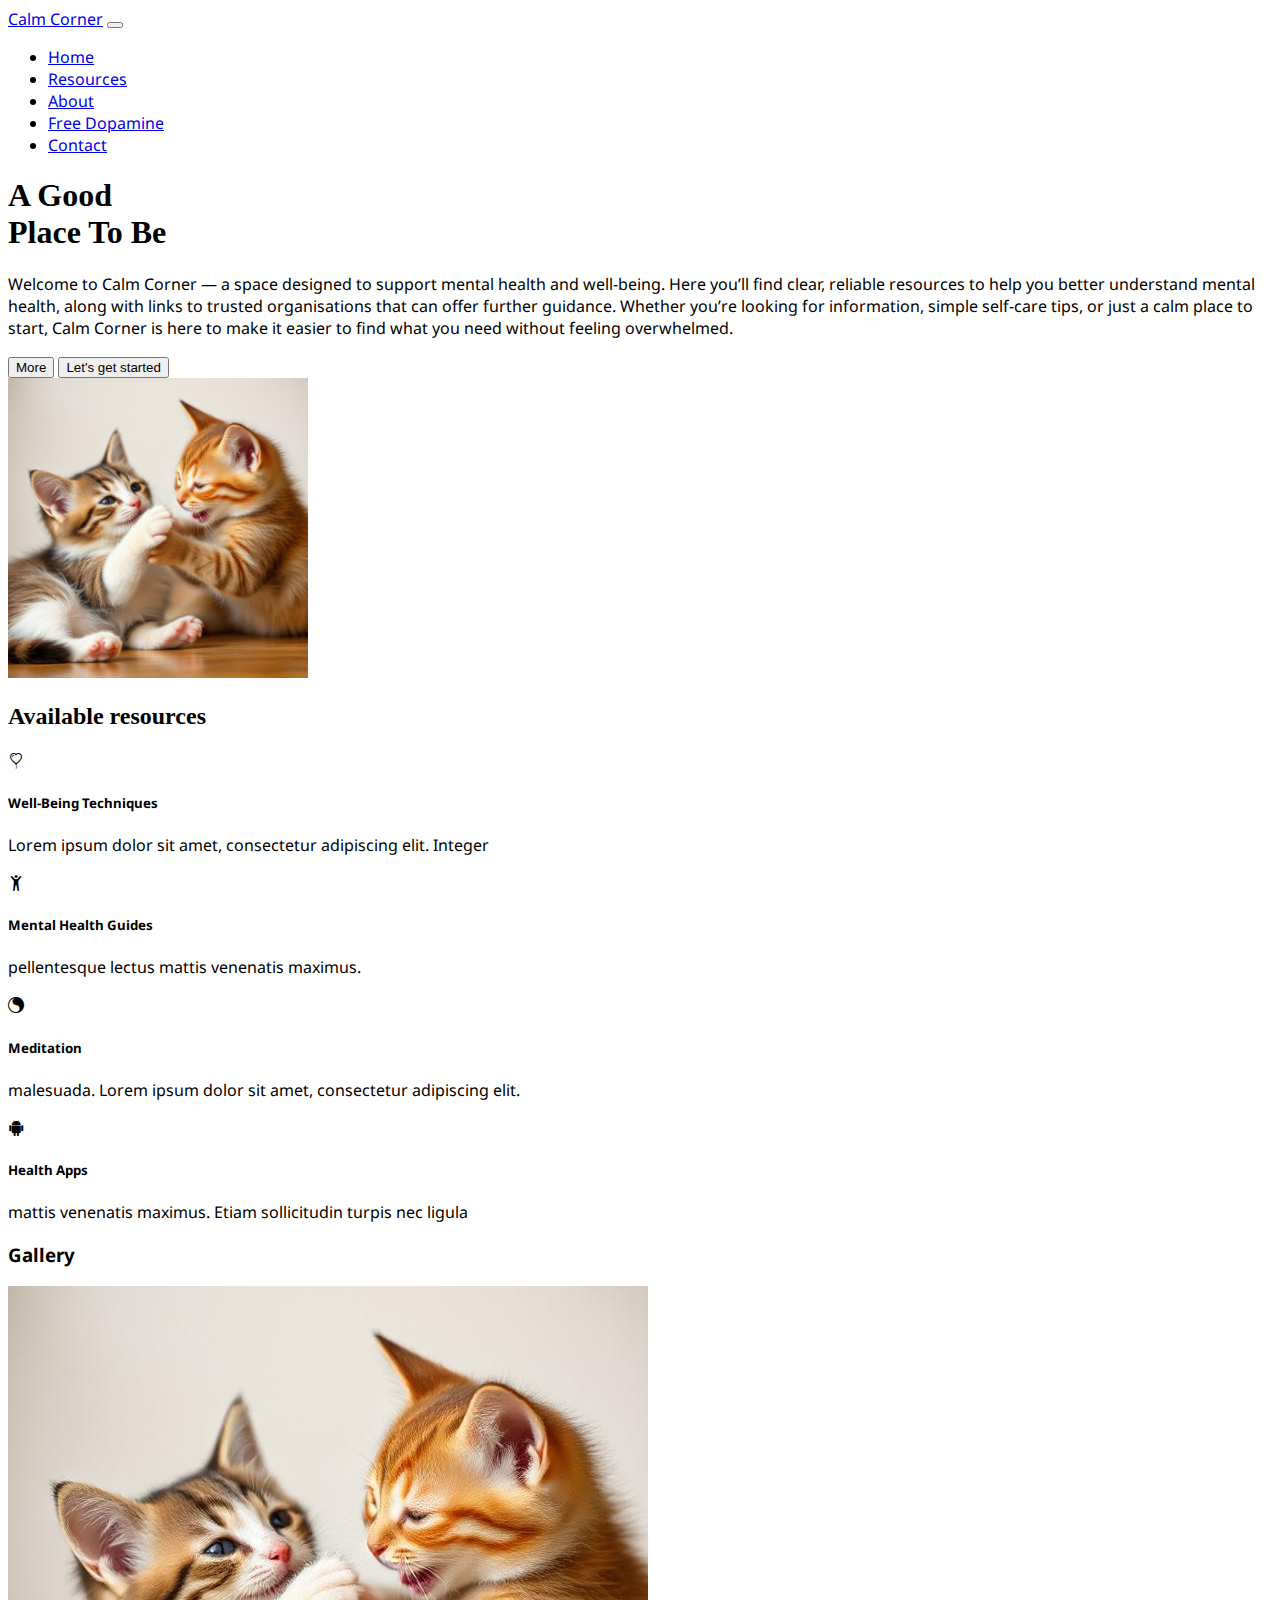
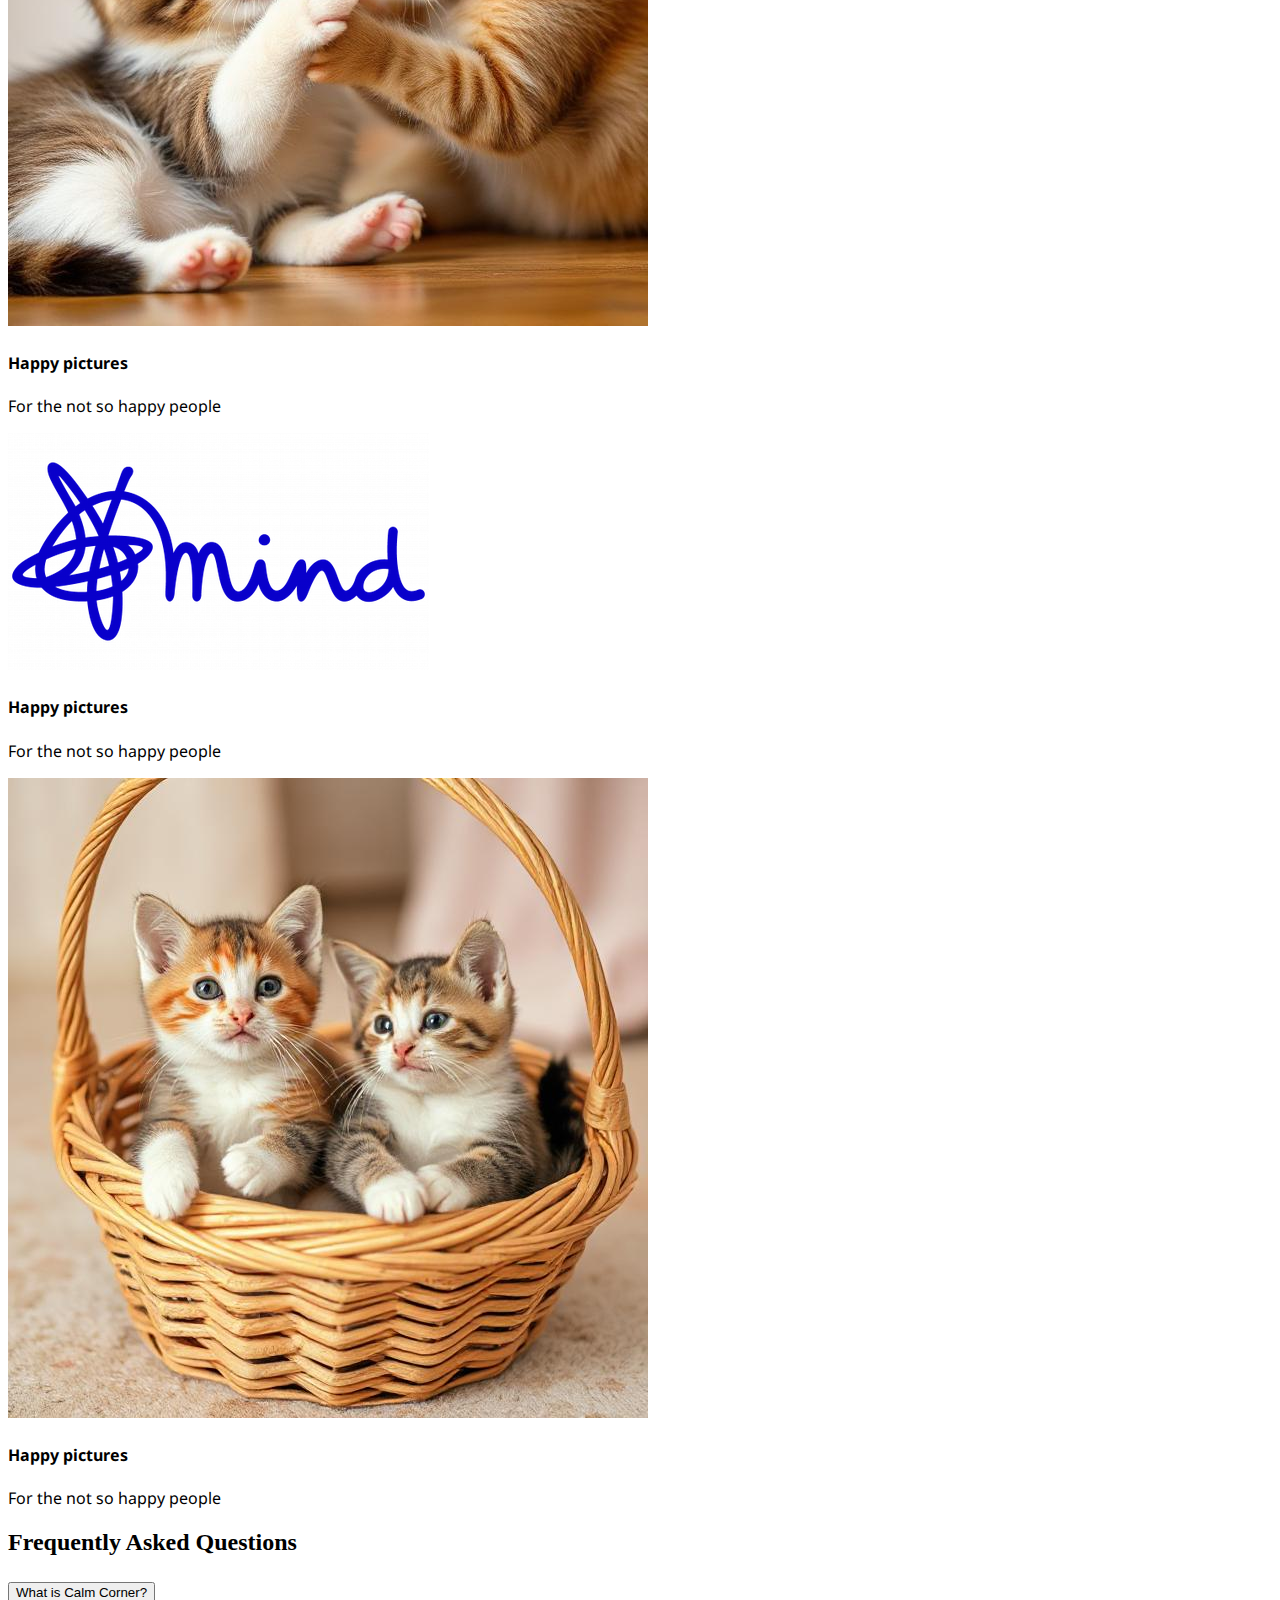
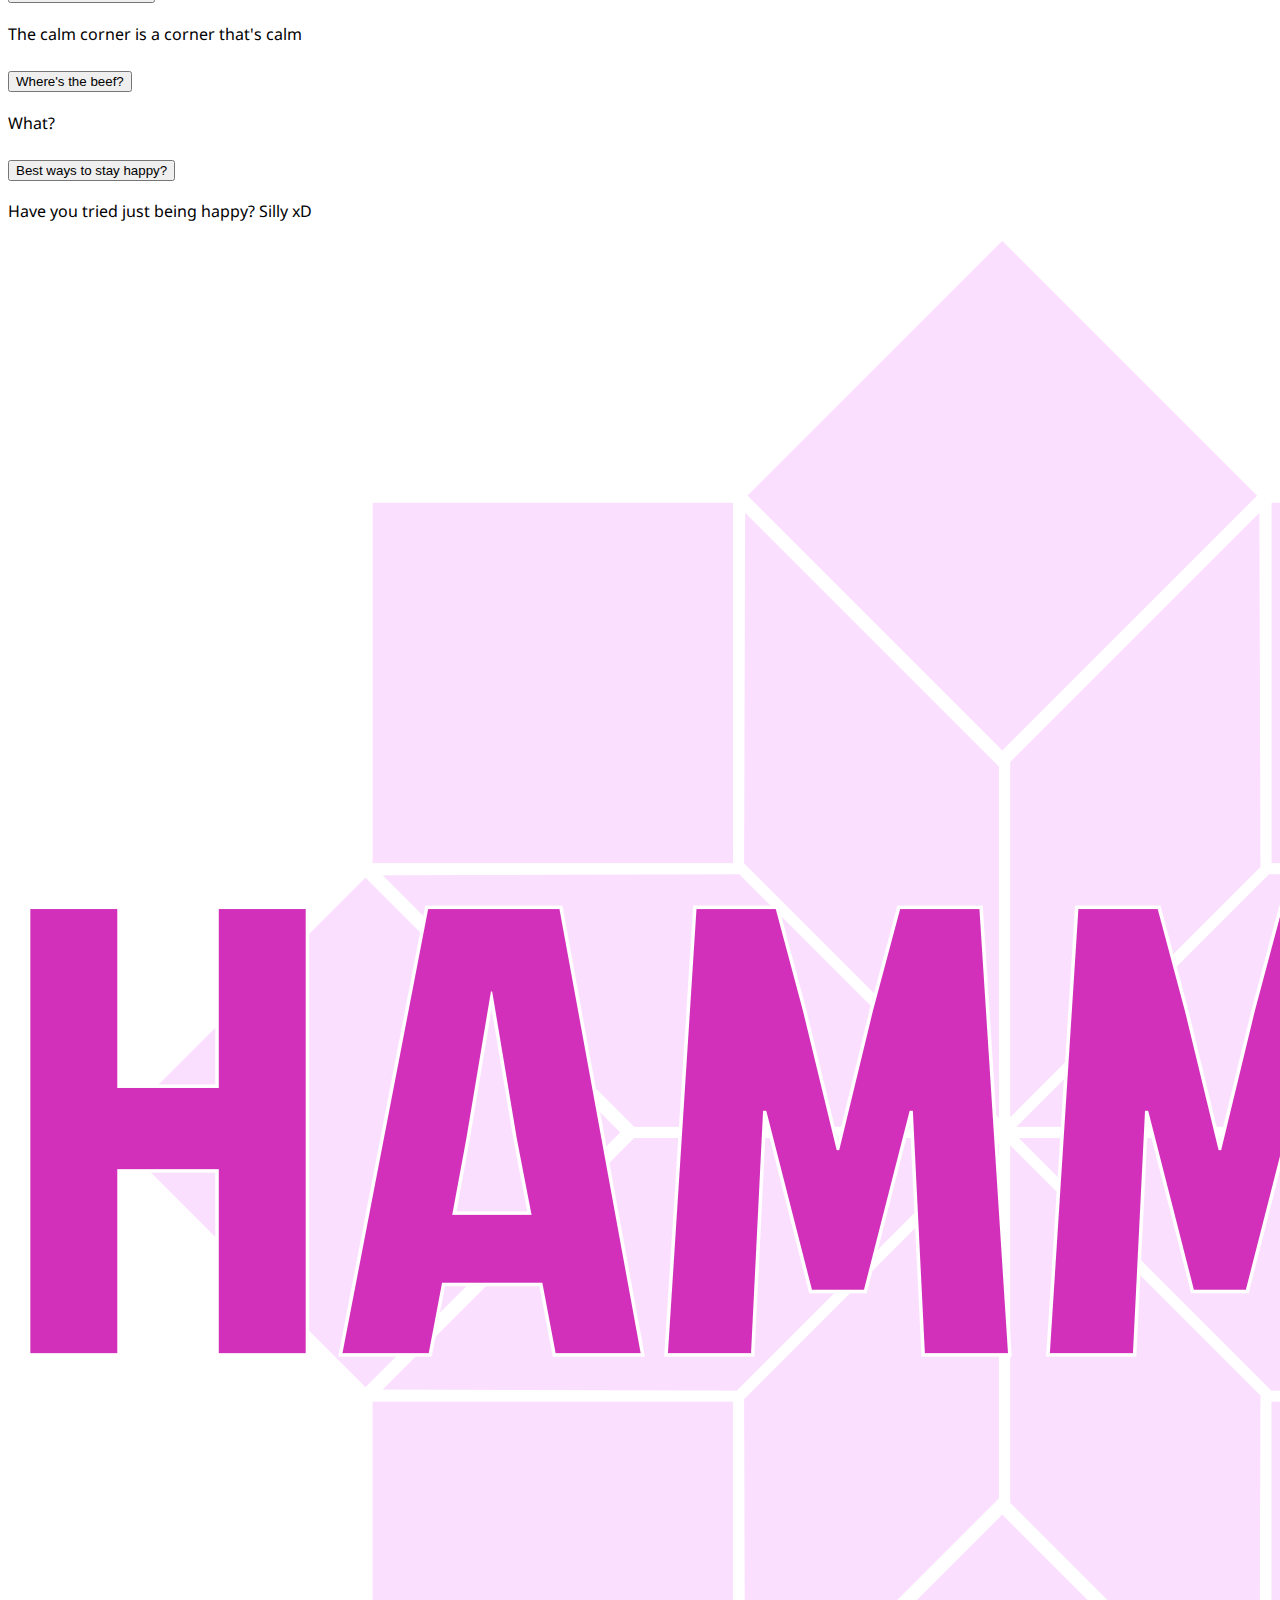
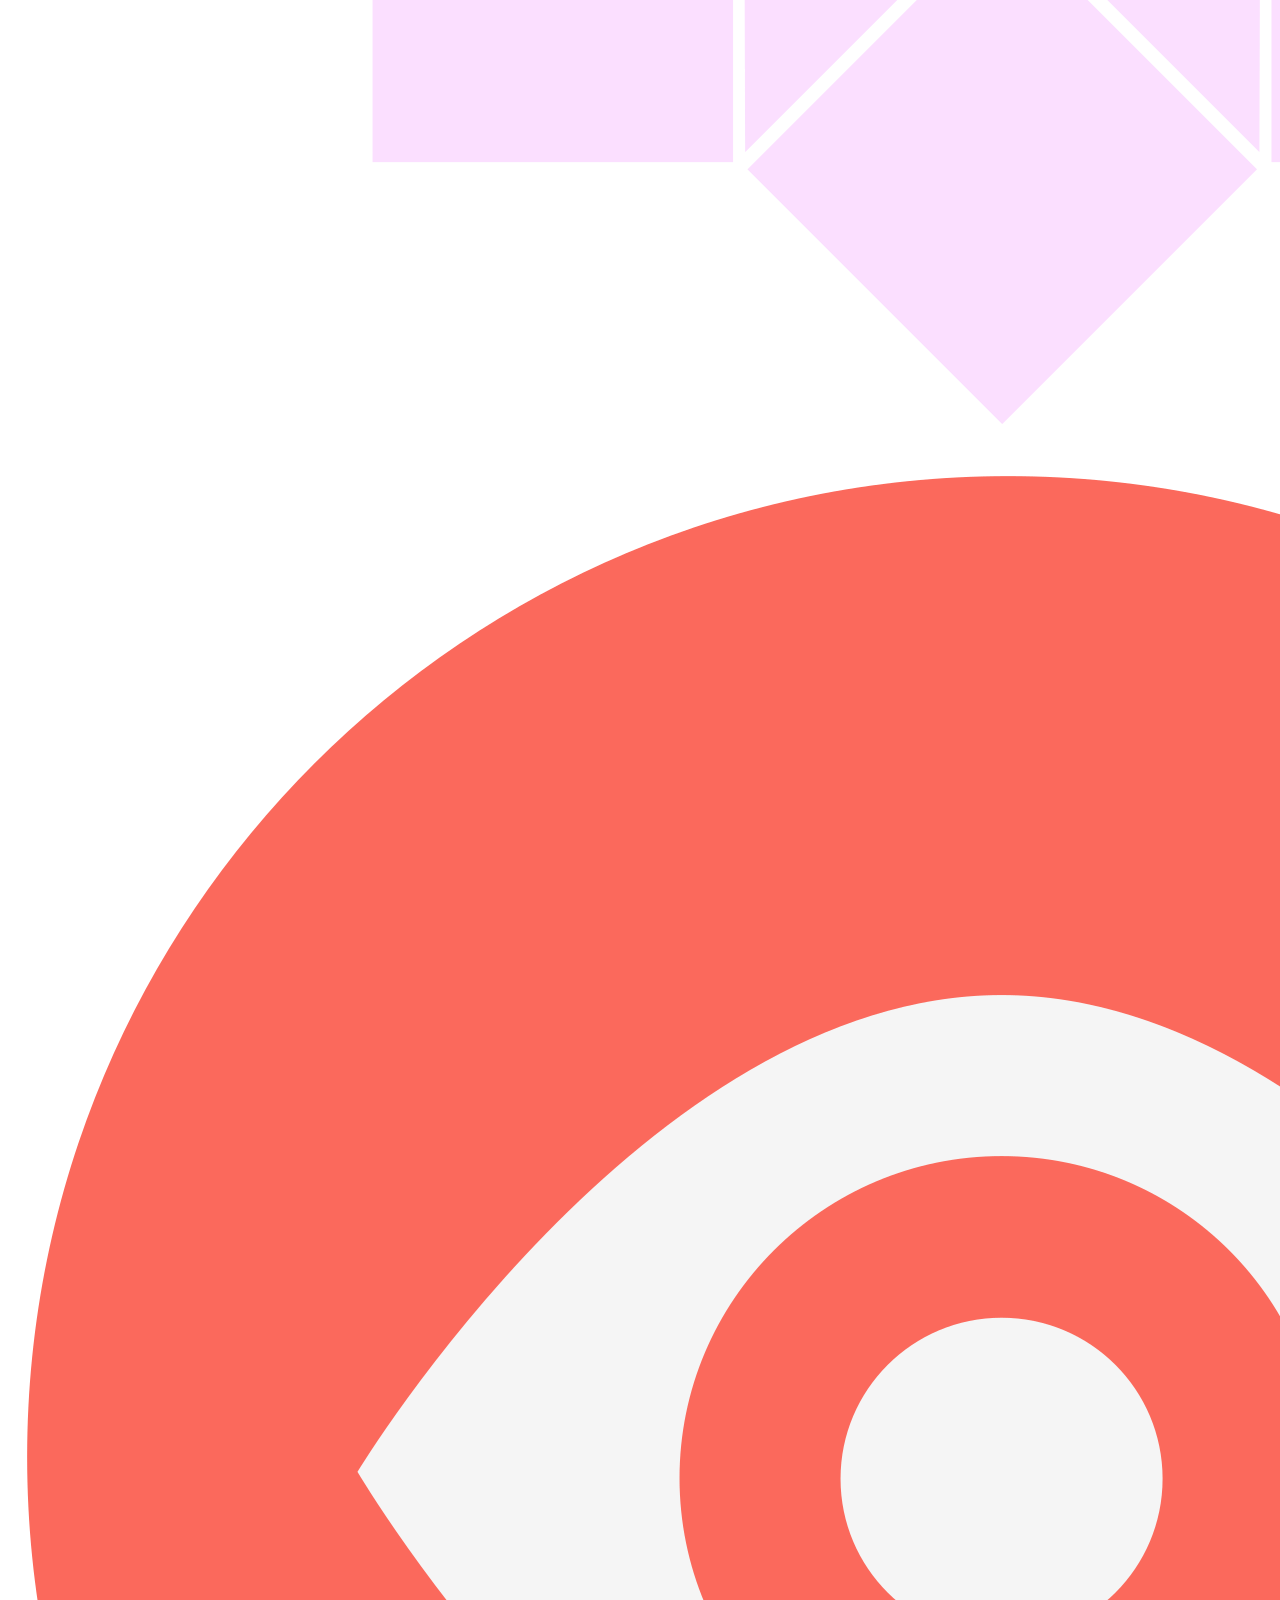
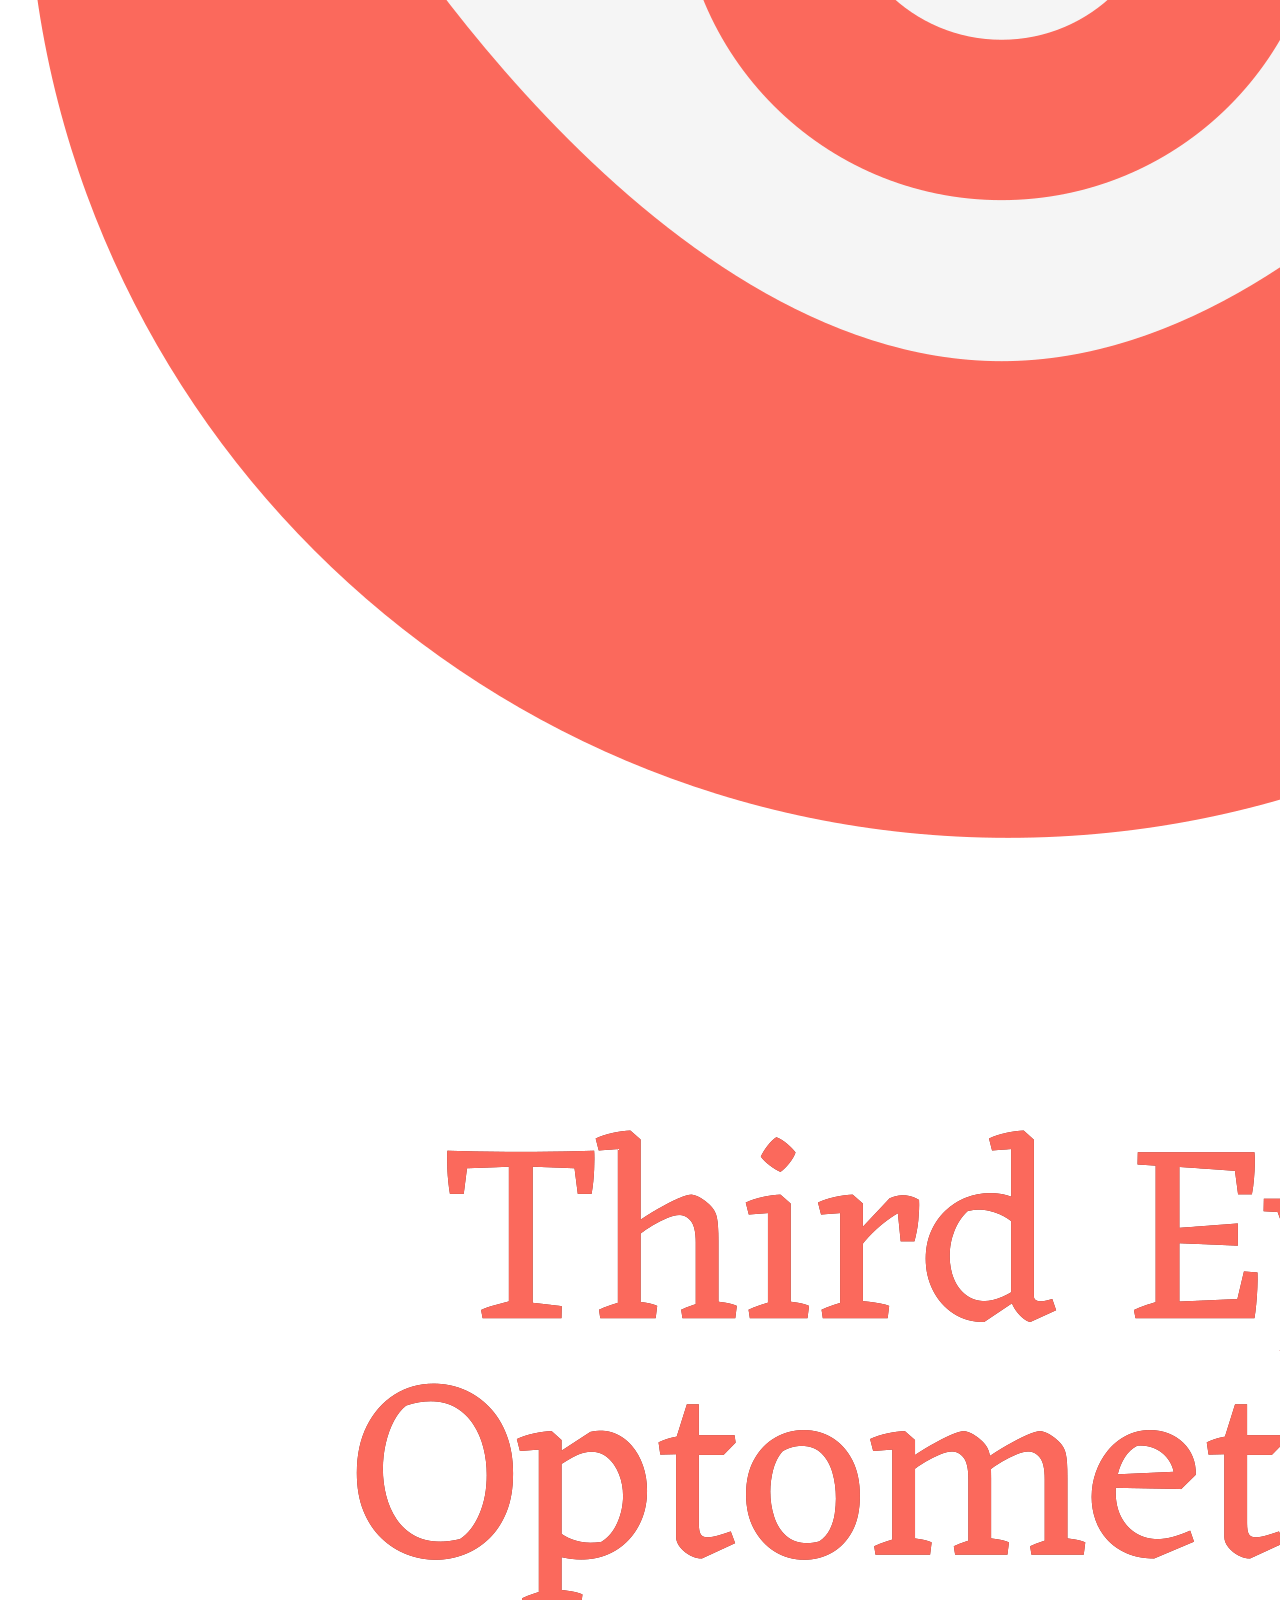
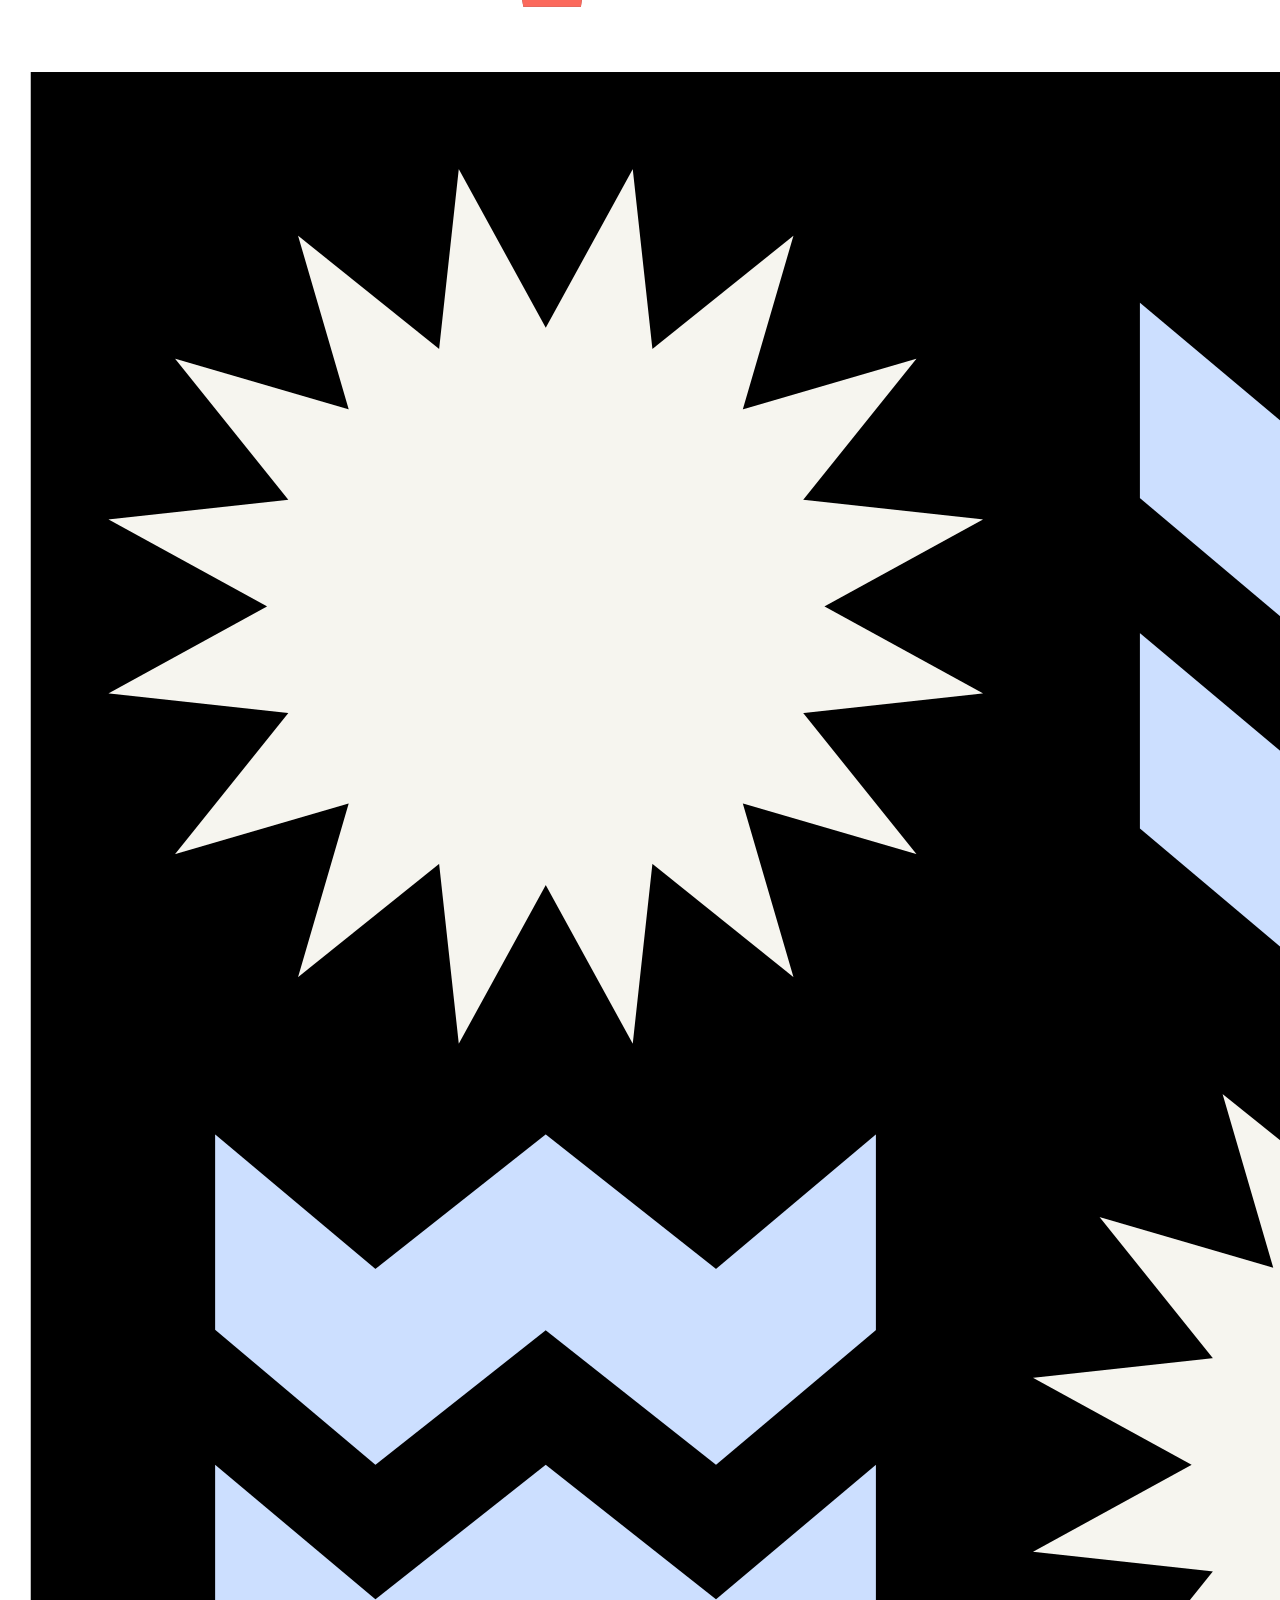
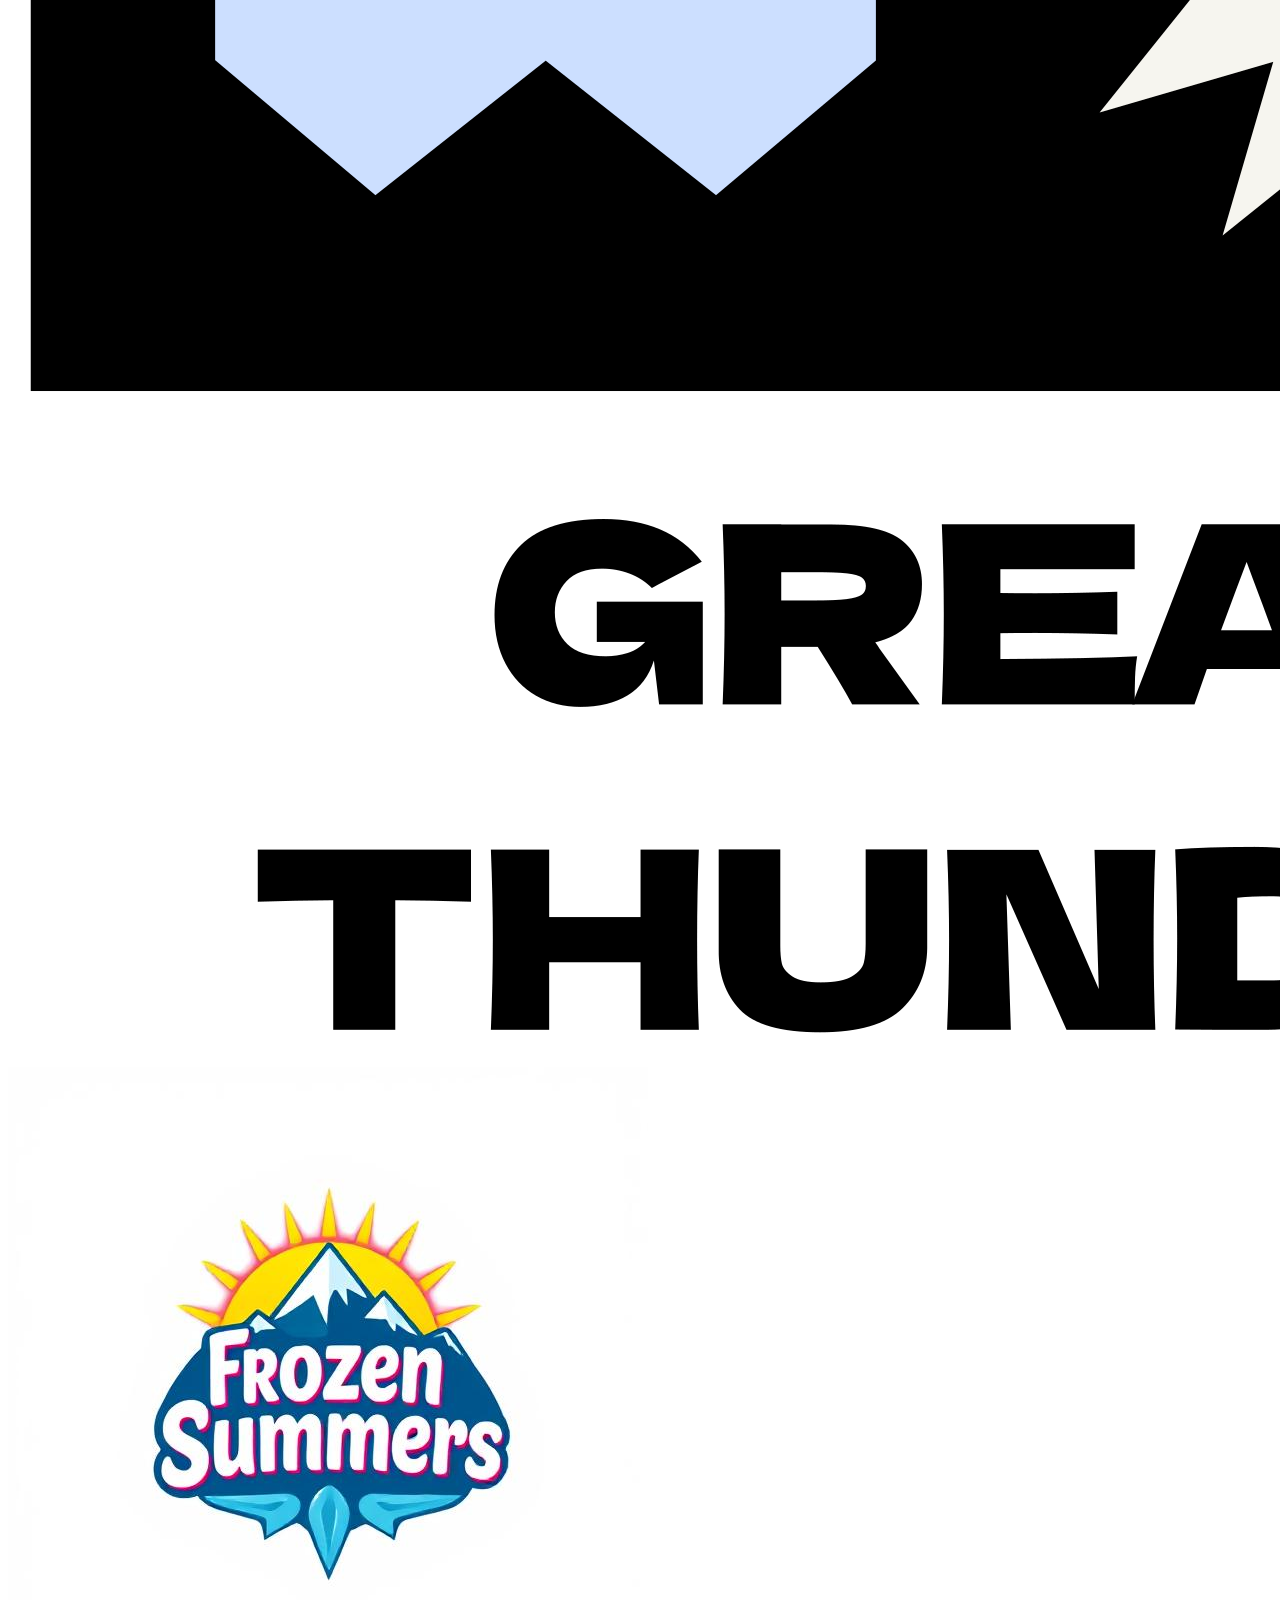
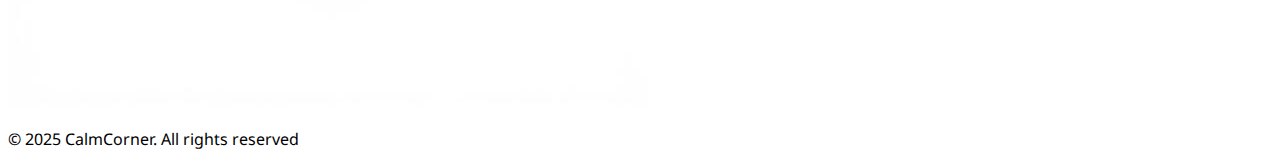
<file: resources.html>
<!DOCTYPE html>
<html lang="en">

<head>
    <meta charset="UTF-8">
    <meta name="viewport" content="width=device-width, initial-scale=1.0">
    <title>Calm Corner</title>
    <link rel="stylesheet" href="assets/css/style.css">
    <!-- Bootstrap 5 CSS -->
    <link href="https://cdn.jsdelivr.net/npm/bootstrap@5.0.2/dist/css/bootstrap.min.css" rel="stylesheet"
        integrity="sha384-EVSTQN3/azprG1Anm3QDgpJLIm9Nao0Yz1ztcQTwFspd3yD65VohhpuuCOmLASjC" crossorigin="anonymous">

    <!-- Custom CSS -->
    <link rel="stylesheet" href="assets/css/style.css">

    <!-- Adding bootstrap icons -->
    <link rel="stylesheet" href="https://cdn.jsdelivr.net/npm/bootstrap-icons@1.11.3/font/bootstrap-icons.css">

    <!-- Google Fonts -->
    <link rel="preconnect" href="https://fonts.googleapis.com">
    <link rel="preconnect" href="https://fonts.gstatic.com" crossorigin>
    <link
        href="https://fonts.googleapis.com/css2?family=Noto+Sans:ital,wght@0,100..900;1,100..900&family=Roboto:ital,wght@0,100..900;1,100..900&display=swap"
        rel="stylesheet">

</head>

<body>
    <!-- Navbar -->
    <nav class="navbar navbar-expand-sm navbar-dark bg-dark fixed-top">
        <div class="container-fluid">
            <a class="navbar-brand" href="#">Calm Corner</a>
            <button class="navbar-toggler" type="button" data-bs-toggle="collapse" data-bs-target="#navbarNav"
                aria-controls="navbarNav" aria-expanded="false">
                <span class="navbar-toggler-icon"></span>
            </button>
            <div class="collapse navbar-collapse" id="navbarNav">
                <ul class="navbar-nav ms-auto">
                    <li class="nav-item"><a class="nav-link" href="index.html">Home</a></li>
                    <li class="nav-item"><a class="nav-link active" href="resources.html">Resources</a></li>
                    <li class="nav-item"><a class="nav-link" href="about.html">About</a></li>
                    <li class="nav-item"><a class="nav-link" href="gallery.html">Free Dopamine</a></li>
                    <li class="nav-item"><a class="nav-link" href="contact">Contact</a></li>
                </ul>
            </div>
    </nav>

    <!-- header -->
    <header class="bg-primary d-flex align-items-center text-white pt-3 mt-5">
        <div class="container-fluid">
            <div class="row align-items-center">
                <div class="col-md-5">
                    <h1 class="header-title">A Good <br>Place To <b>Be</b></h1>
                    <p class="text-large">Welcome to Calm Corner — a space designed to support mental health and
                        well-being. Here you’ll
                        find clear, reliable resources to help you better understand mental health, along with links to
                        trusted organisations that can offer further guidance.

                        Whether you’re looking for information, simple self-care tips, or just a calm place to start,
                        Calm Corner is here to make it easier to find what you need without feeling overwhelmed.</p>
                    <div class="d-flex gap-3 mb-3">
                        <button class="btn yellow">More</button>
                        <button class="btn yellow">Let's get started</button>
                    </div>
                </div>
                <div class="col-md-5 text-center">
                    <img src="assets/images/cute-cat-1.jfif" alt="Calm illustration" class="img-fluid"
                        style="max-height: 300px;">
                </div>
            </div>
        </div>
    </header>

    </header>

    <!-- resources -->
    <section id="resources" class="py-5">
        <div class="container">
            <h2 class="title text-center">Available resources</h2>
            <div class="row text-center">
                <div class="col-lg-3 col-sm-6 my-2">
                    <div class="car card-service tan py-6">
                        <div class="card-body">
                            <i class="bi bi-balloon-heart display-5"></i>
                            <h5 class="card-title mt-3">Well-Being Techniques</h5>
                            <p class="card-text">Lorem ipsum dolor sit amet, consectetur adipiscing elit. Integer
                        </div>
                    </div>
                </div>
                <div class="col-lg-3 col-sm-6 my-2">
                    <div class="car card-service tan py-6">
                        <div class="card-body">
                            <i class="bi bi-person-arms-up display-5"></i>
                            <h5 class="card-title mt-3">Mental Health Guides</h5>
                            <p class="card-text">pellentesque lectus mattis venenatis maximus.
                        </div>
                    </div>
                </div>
                <div class="col-lg-3 col-sm-6 my-2">
                    <div class="car card-service tan py-6">
                        <div class="card-body">
                            <i class="bi bi-brilliance display-5"></i>
                            <h5 class="card-title mt-3">Meditation</h5>
                            <p class="card-text">malesuada. Lorem ipsum dolor sit amet, consectetur adipiscing elit.
                        </div>
                    </div>
                </div>
                <div class="col-lg-3 col-sm-6 my-2">
                    <div class="car card-service tan py-6">
                        <div class="card-body">
                            <i class="bi bi-android2 display-5"></i>
                            <h5 class="card-title mt-3">Health Apps</h5>
                            <p class="card-text">mattis venenatis maximus. Etiam sollicitudin turpis nec ligula
                        </div>
                    </div>
                </div>
            </div>
    </section>

    <!-- gallery -->
    <section id="gallery" class="blue py-5">
        <div class="container">
            <h3 class="title text-center">Gallery</h3>
            <div class="row text-center">
                <div class="col-lg-4 col-sm-6 my-2">
                    <div class="card gallery-card">
                        <img src="assets/images/cute-cat-1.jfif" alt="Gallery Image" class="gallery-img">
                        <div class="gallery-description">
                            <h4 class="card-title">Happy pictures</h4>
                            <p>For the not so happy people</p>
                        </div>
                    </div>
                </div>
                <div class="col-lg-4 col-sm-6 my-2">
                    <div class="card gallery-card">
                        <img src="assets/images/Mind_Charity_Logo_2021.png" alt="Gallery Image" class="gallery-img">
                        <div class="gallery-description">
                            <h4 class="card-title">Happy pictures</h4>
                            <p>For the not so happy people</p>
                        </div>
                    </div>
                </div>
                <div class="col-lg-4 col-sm-6 my-2">
                    <div class="card gallery-card">
                        <img src="assets/images/cute-cat-3.jfif" alt="Gallery Image" class="gallery-img">
                        <div class="gallery-description">
                            <h4 class="card-title">Happy pictures</h4>
                            <p>For the not so happy people</p>
                        </div>
                    </div>
                </div>
            </div>
        </div>
    </section>

    <!-- FAQ -->
    <section id="faq" class="py-5">
        <div class="container">
            <h2 class="title text-center">Frequently Asked Questions</h3>
                <div class="accordion accordion-flush" id="accordionFAQ">
                    <div class="accordion-item">
                        <h2 class="accordion-header">
                            <button class="accordion-button collapsed" type="button" data-bs-toggle="collapse"
                                data-bs-target="#faq1">
                                What is Calm Corner?
                            </button>
                        </h2>
                        <div id="faq1" class="accordion-collapse collapse" data-bs-parent="#accordionFAQ">
                            <div class="accordion-body">The calm corner is a corner that's calm</div>
                        </div>
                    </div>
                    <div class="accordion-item">
                        <h2 class="accordion-header">
                            <button class="accordion-button collapsed" type="button" data-bs-toggle="collapse"
                                data-bs-target="#faq2">
                                Where's the beef?
                            </button>
                        </h2>
                        <div id="faq2" class="accordion-collapse collapse" data-bs-parent="#accordionFAQ">
                            <div class="accordion-body">What?</div>
                        </div>
                    </div>
                    <div class="accordion-item">
                        <h2 class="accordion-header">
                            <button class="accordion-button collapsed" type="button" data-bs-toggle="collapse"
                                data-bs-target="#faq3">
                                Best ways to stay happy?
                            </button>
                        </h2>
                        <div id="faq3" class="accordion-collapse collapse" data-bs-parent="#accordionFAQ">
                            <div class="accordion-body">Have you tried just being happy? Silly xD</div>
                        </div>
                    </div>
                </div>
        </div>
    </section>
    <!-- contact -->
    <!-- partners -->
    <section id="partners" class="bg-light py-5">
        <div class="container">
            <div class="d-flex flex-wrap justify-content-center gap-2">
                <img class="partner-img img-fluid" src="assets/images/hammer-logo.com.png"
                    alt="logo of the hammer company">
                <img class="partner-img img-fluid" src="assets/images/third-eye-optometrist-logo.com.png"
                    alt="logo of the third eye optometrist company">
                <img class="partner-img img-fluid" src="assets/images/great-thunder-logo.com.png"
                    alt="logo of the great thunder company">
                <img class="partner-img img-fluid" src="assets/images/frozen-summers-deepai.org.jfif"
                    alt="logo of the frozen summers company">
            </div>
        </div>
    </section>
    <!-- footer -->
    <footer class="footer bg-dark text-white py-3 text-center">
        <p class="mb-0">&copy; 2025 CalmCorner. All rights reserved</p>
    </footer>
    <!-- Bootstrap 5 JS -->
    <script src="https://cdn.jsdelivr.net/npm/bootstrap@5.0.2/dist/js/bootstrap.bundle.min.js"
        integrity="sha384-MrcW6ZMFYlzcLA8Nl+NtUVF0sA7MsXsP1UyJoMp4YLEuNSfAP+JcXn/tWtIaxVXM"
        crossorigin="anonymous"></script>
</body>

</html>
</file>
<file: assets/css/style.css>
body {
    font-family: "Noto Sans", sans-serif;
}

h1,
h2 {
    font-family: "Lora", serif;
}
</file>
